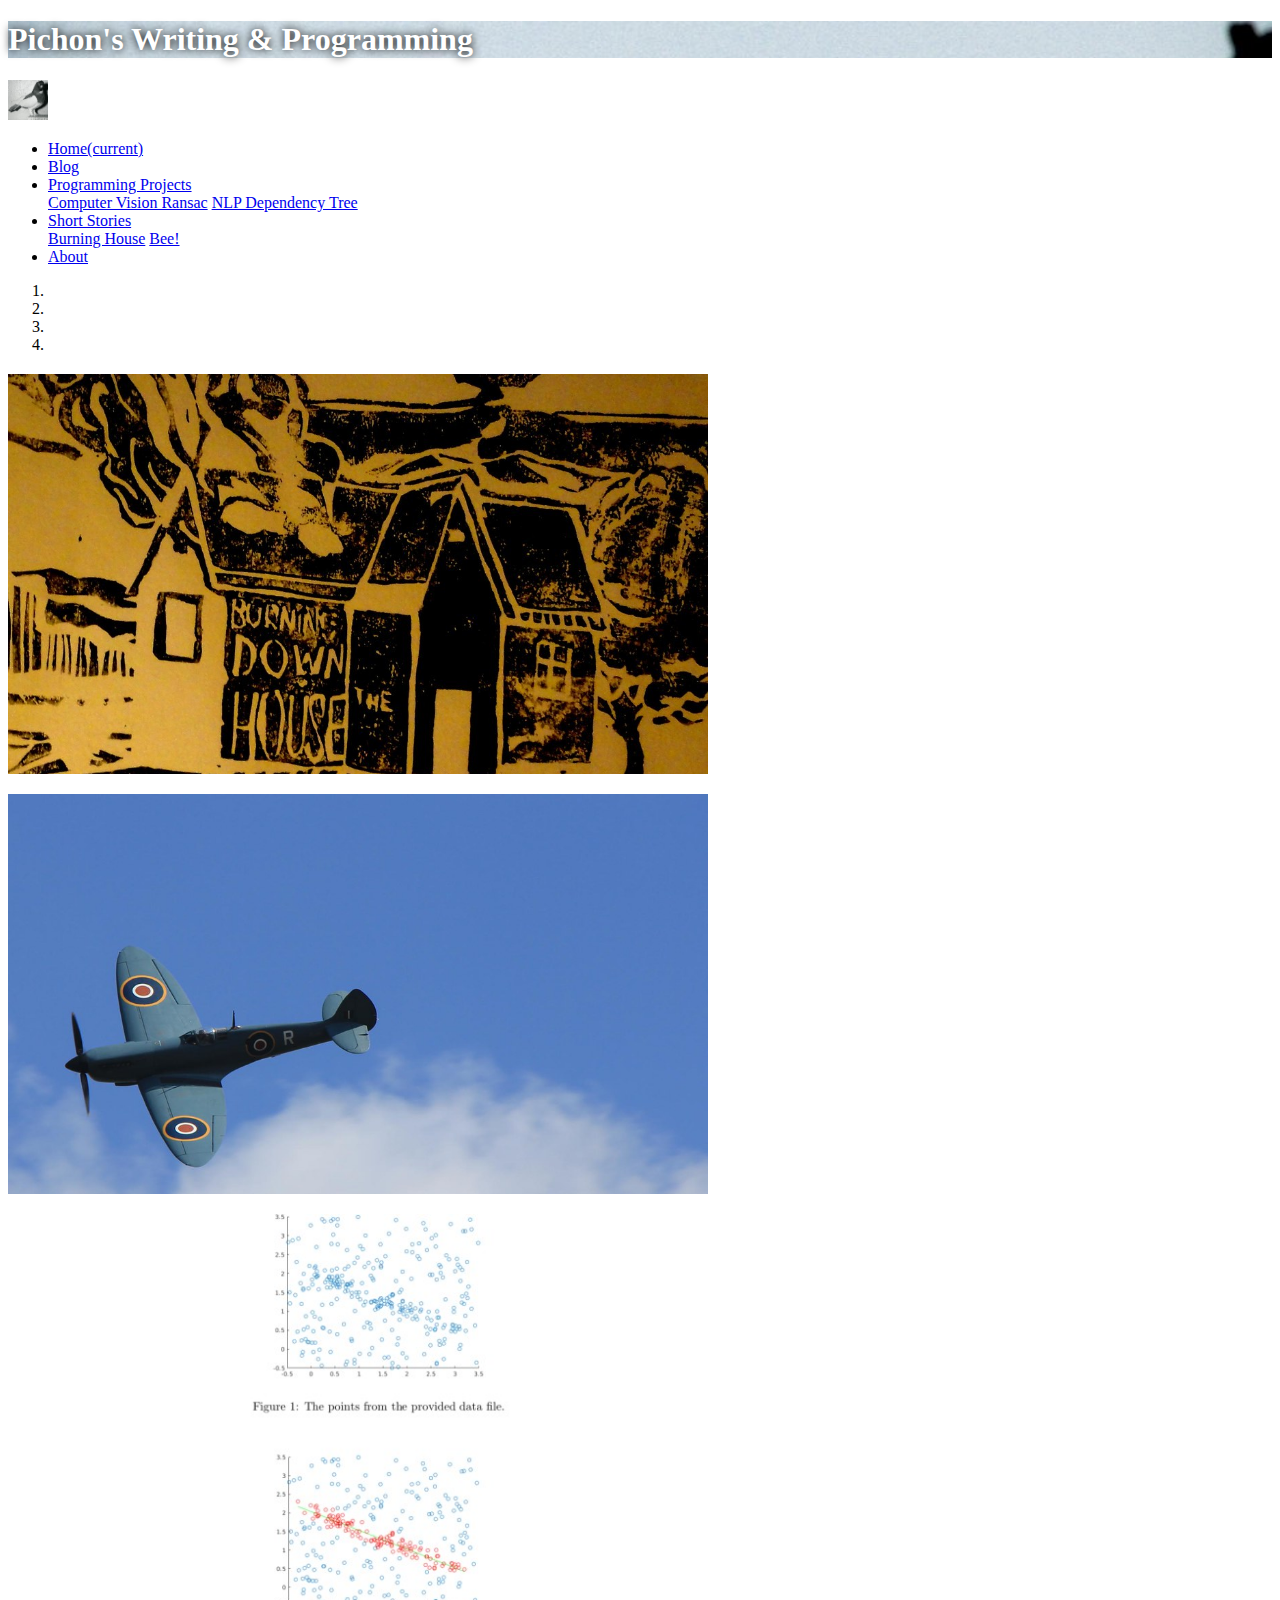
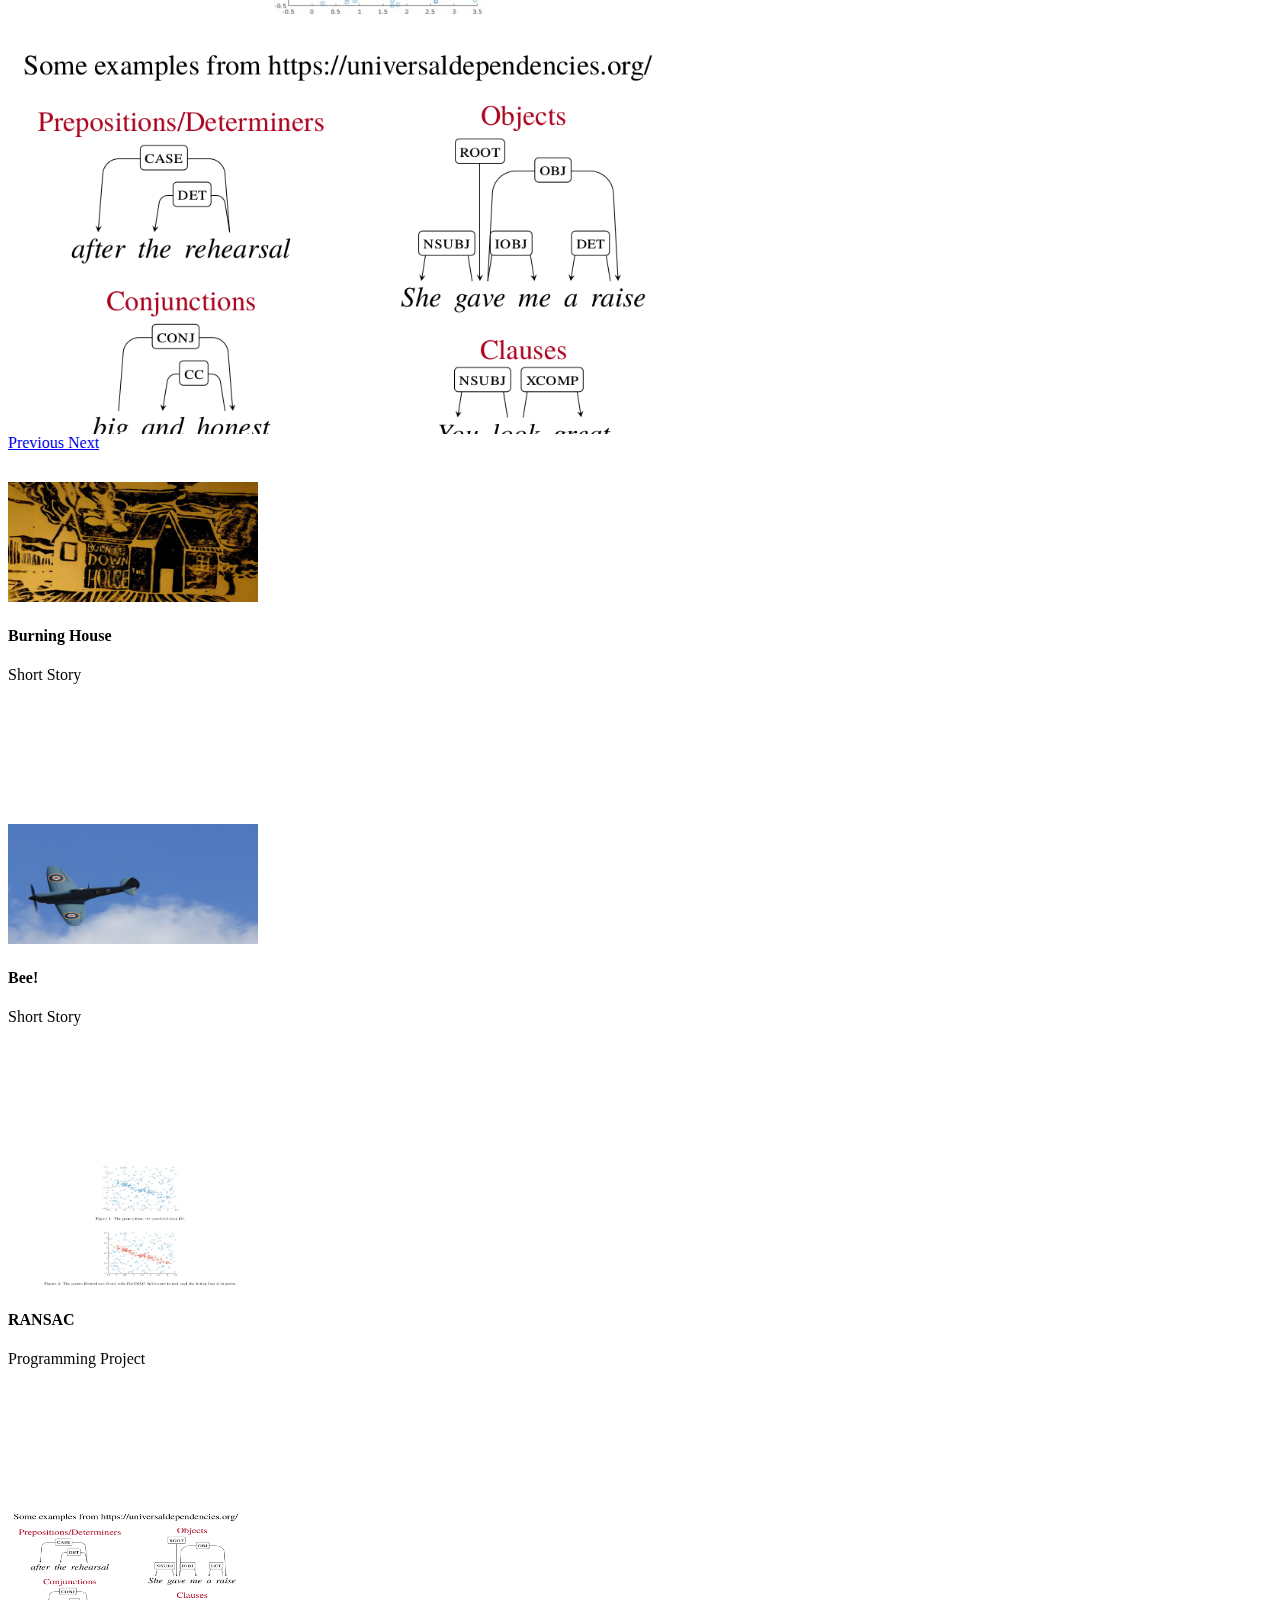
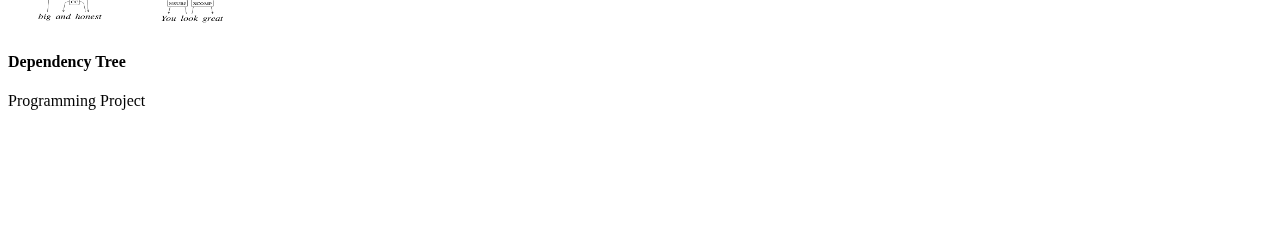
<file: index.html>
<!doctype html>
<html lang="en">
  <head>
    <!-- Required meta tags -->
    <meta charset="utf-8">
    <meta name="viewport" content="width=device-width, initial-scale=1, shrink-to-fit=no">

    <!-- Bootstrap CSS -->
    <link rel="stylesheet" href="https://stackpath.bootstrapcdn.com/bootstrap/4.1.3/css/bootstrap.min.css" integrity="sha384-MCw98/SFnGE8fJT3GXwEOngsV7Zt27NXFoaoApmYm81iuXoPkFOJwJ8ERdknLPMO" crossorigin="anonymous">
    <link rel="stylesheet" href="css/styles.css">
    <link rel="shortcut icon" href="img/pigeon.jpg" type="image/x-icon"/>
    <title>Home</title>
  </head>
  <body>
    <div class="jumbotron">
      <h1 class="display-4">Pichon's Writing & Programming</h1>
    </div>
    <nav class="navbar sticky-top navbar-expand-sm navbar-light bg-light">
      <a class="navbar-brand" href="index.html">
        <img src="img/pigeon.jpg" width="40" height="40" alt="">
      </a>
      <div class="collapse navbar-collapse" id="navbarSupportedContent">
        <ul class="navbar-nav mr-auto">
          <li class="nav-item active">
            <a class="nav-link" href="#">Home<span class="sr-only">(current)</span></a>
          </li>
          <li class="nav-item">
            <a class="nav-link" href="blog.html">Blog</a>
          </li>
          <li class="nav-item dropdown">
            <a class="nav-link dropdown-toggle" href="#" id="navbarDropdown" role="button" data-toggle="dropdown" aria-haspopup="true" aria-expanded="false">
              Programming Projects
            </a>
            <div class="dropdown-menu" aria-labelledby="navbarDropdown">
              <a class="dropdown-item" href="ransac.html">Computer Vision Ransac</a>
              <a class="dropdown-item" href="deptree.html">NLP Dependency Tree</a>
            </div>
          </li>
          <li class="nav-item dropdown">
            <a class="nav-link dropdown-toggle" href="#" role="button" data-toggle="dropdown" aria-haspopup="true" aria-expanded="false">
              Short Stories
            </a>
            <div class="dropdown-menu" aria-labelledby="navbarDropdown">
              <a class="dropdown-item" href="burninghouse.html">Burning House</a>
              <a class="dropdown-item" href="bee.html">Bee!</a>
            </div>
          </li>
          <li class="nav-item">
            <a class="nav-link" href="about.html">About</a>
          </li>
        </ul>
      </div>
    </nav>
    <div class="container">
      <div class="d-flex justify-content-center">
          <div id="carouselExampleIndicators" class="carousel slide" data-ride="carousel" style="margin-bottom: 30px; width: 700px;">
            <ol class="carousel-indicators">
              <li data-target="#carouselExampleIndicators" data-slide-to="0" class="active"></li>
              <li data-target="#carouselExampleIndicators" data-slide-to="1"></li>
              <li data-target="#carouselExampleIndicators" data-slide-to="2"></li>
              <li data-target="#carouselExampleIndicators" data-slide-to="3"></li>
            </ol>
            <div class="carousel-inner">
              <div class="carousel-item active">
                <div class="container">
                  <img class="d-block w-100" src="img/burninghouse.jpg" alt="First slide">
                  <div class="carousel-caption d-none d-md-block">
                    <h5><a href = "burninghouse.html" style="color:white">Burning House</a></h5>
                    <p>An original story about a girl who finds herself at a crossroads with her mother.</p>
                  </div>
                </div>
              </div>
              <div class="carousel-item">
                <div class="container">
                  <img class="d-block w-100" src="img/supermarine.jpg" alt="Second slide">
                  <div class="carousel-caption d-none d-md-block">
                    <h5><a href = "bee.html" style="color:white">Bee!</a></h5>
                    <p>An original story about a RAF fighter pilot</p>
                  </div>
                </div>
              </div>
              <div class="carousel-item">
                <div class="container">
                  <img class="d-block w-100" src="img/ransac.jpg" alt="Third slide">
                  <div class="carousel-caption d-none d-md-block">
                    <h5 class="whiteIm"><a href = "ransac.html" style="color:white">Computer Vision</a></h5>
                    <p class="whiteIm">A project that implements RANSAC to match images.</p>
                  </div>
                </div>
              </div>
              <div class="carousel-item">
                <div class="container">
                  <img class="d-block w-100" src="img/deptree.png" alt="Fourth slide">
                  <div class="carousel-caption d-none d-md-block">
                    <h5 class="whiteIm"><a href = "deptree.html" style="color:white">Dependency Tree</a></h5>
                    <p class="whiteIm">Creating Dependency Trees with Natural Language Processing and Machine Learning</p>
                  </div>
                </div>
              </div>
            </div>
            <a class="carousel-control-prev" href="#carouselExampleIndicators" role="button" data-slide="prev">
              <span class="carousel-control-prev-icon" aria-hidden="true"></span>
              <span class="sr-only">Previous</span>
            </a>
            <a class="carousel-control-next" href="#carouselExampleIndicators" role="button" data-slide="next">
              <span class="carousel-control-next-icon" aria-hidden="true"></span>
              <span class="sr-only">Next</span>
            </a>
          </div>
      </div>
      </div>
      <div class="container">
      <div class="row">
        <div class="col-xs-12 col-sm-6 col-md-4">
                <div class="image-flip" ontouchstart="this.classList.toggle('hover');">
                    <div class="mainflip">
                        <div class="frontside">
                            <div class="card">
                                <div class="card-body text-center">
                                    <p><img class=" img-fluid" src="img/burninghouse.jpg" alt="card image"></p>
                                    <h4 class="card-title">Burning House</h4>
                                    <p>Short Story</p>
                                </div>
                            </div>
                        </div>
                        <div class="backside">
                            <div class="card">
                                <div class="card-body text-center mt-4">
                                    <h4 class="card-title">Burning House</h4>
                                    <p class="card-text">After being awoken by missed calls from her family, Olivia needs to come to terms with her own mother's moratlity.</p>
                                    <a href="burninghouse.html">Read More</a>
                                </div>
                            </div>
                        </div>
                    </div>
                </div>
            </div>
            <div class="col-xs-12 col-sm-6 col-md-4">
                    <div class="image-flip" ontouchstart="this.classList.toggle('hover');">
                        <div class="mainflip">
                            <div class="frontside">
                                <div class="card">
                                    <div class="card-body text-center">
                                        <p><img class=" img-fluid" src="img/supermarine.jpg" alt="card image"></p>
                                        <h4 class="card-title">Bee!</h4>
                                        <p>Short Story</p>
                                    </div>
                                </div>
                            </div>
                            <div class="backside">
                                <div class="card">
                                    <div class="card-body text-center mt-4">
                                        <h4 class="card-title">Bee!</h4>
                                        <p class="card-text">A RAF fighter pilot during World War 2 finds himself over the English Channel alone. When the Luftwaffe decends on him he must fight for his life.</p>
                                        <a href="bee.html">Read More</a>
                                    </div>
                                </div>
                            </div>
                        </div>
                    </div>
                </div>
                <div class="col-xs-12 col-sm-6 col-md-4">
                        <div class="image-flip" ontouchstart="this.classList.toggle('hover');">
                            <div class="mainflip">
                                <div class="frontside">
                                    <div class="card">
                                        <div class="card-body text-center">
                                            <p><img class=" img-fluid" src="img/ransac.jpg" alt="card image"></p>
                                            <h4 class="card-title">RANSAC</h4>
                                            <p>Programming Project</p>
                                        </div>
                                    </div>
                                </div>
                                <div class="backside">
                                    <div class="card">
                                        <div class="card-body text-center mt-4">
                                            <h4 class="card-title">RANSAC</h4>
                                            <p class="card-text">Using homography we can identify objects from an image in a video. With the implementaion of RANSAC we can make it more accurate.</p>
                                            <a href="ransac.html">Read More</a>
                                        </div>
                                    </div>
                                </div>
                            </div>
                        </div>
                    </div>
                    <div class="col-xs-12 col-sm-6 col-md-4">
                            <div class="image-flip" ontouchstart="this.classList.toggle('hover');">
                                <div class="mainflip">
                                    <div class="frontside">
                                        <div class="card">
                                            <div class="card-body text-center">
                                                <p><img class=" img-fluid" src="img/deptree.png" alt="card image"></p>
                                                <h4 class="card-title">Dependency Tree</h4>
                                                <p>Programming Project</p>
                                            </div>
                                        </div>
                                    </div>
                                    <div class="backside">
                                        <div class="card">
                                            <div class="card-body text-center mt-4">
                                                <h4 class="card-title">Dependency Tree</h4>
                                                <p class="card-text">Identifying part of speech tags and sentence dependencys. Done by creating an oracle that is controlled with logistic regression.</p>
                                                <a href="deptree.html">Read More</a>
                                            </div>
                                        </div>
                                    </div>
                                </div>
                            </div>
                        </div>
      </div>
    </div>
    <!-- Optional JavaScript -->
    <!-- jQuery first, then Popper.js, then Bootstrap JS -->
    <script src="https://code.jquery.com/jquery-3.3.1.slim.min.js" integrity="sha384-q8i/X+965DzO0rT7abK41JStQIAqVgRVzpbzo5smXKp4YfRvH+8abtTE1Pi6jizo" crossorigin="anonymous"></script>
    <script src="https://cdnjs.cloudflare.com/ajax/libs/popper.js/1.14.3/umd/popper.min.js" integrity="sha384-ZMP7rVo3mIykV+2+9J3UJ46jBk0WLaUAdn689aCwoqbBJiSnjAK/l8WvCWPIPm49" crossorigin="anonymous"></script>
    <script src="https://stackpath.bootstrapcdn.com/bootstrap/4.1.3/js/bootstrap.min.js" integrity="sha384-ChfqqxuZUCnJSK3+MXmPNIyE6ZbWh2IMqE241rYiqJxyMiZ6OW/JmZQ5stwEULTy" crossorigin="anonymous"></script>
    <script type="text/javascript">
      $('.carousel').carousel({
        interval: 7500
      })
      $(function () {
        $('[data-toggle="popover"]').popover()
      })
    </script>
  </body>
</html>
</file>
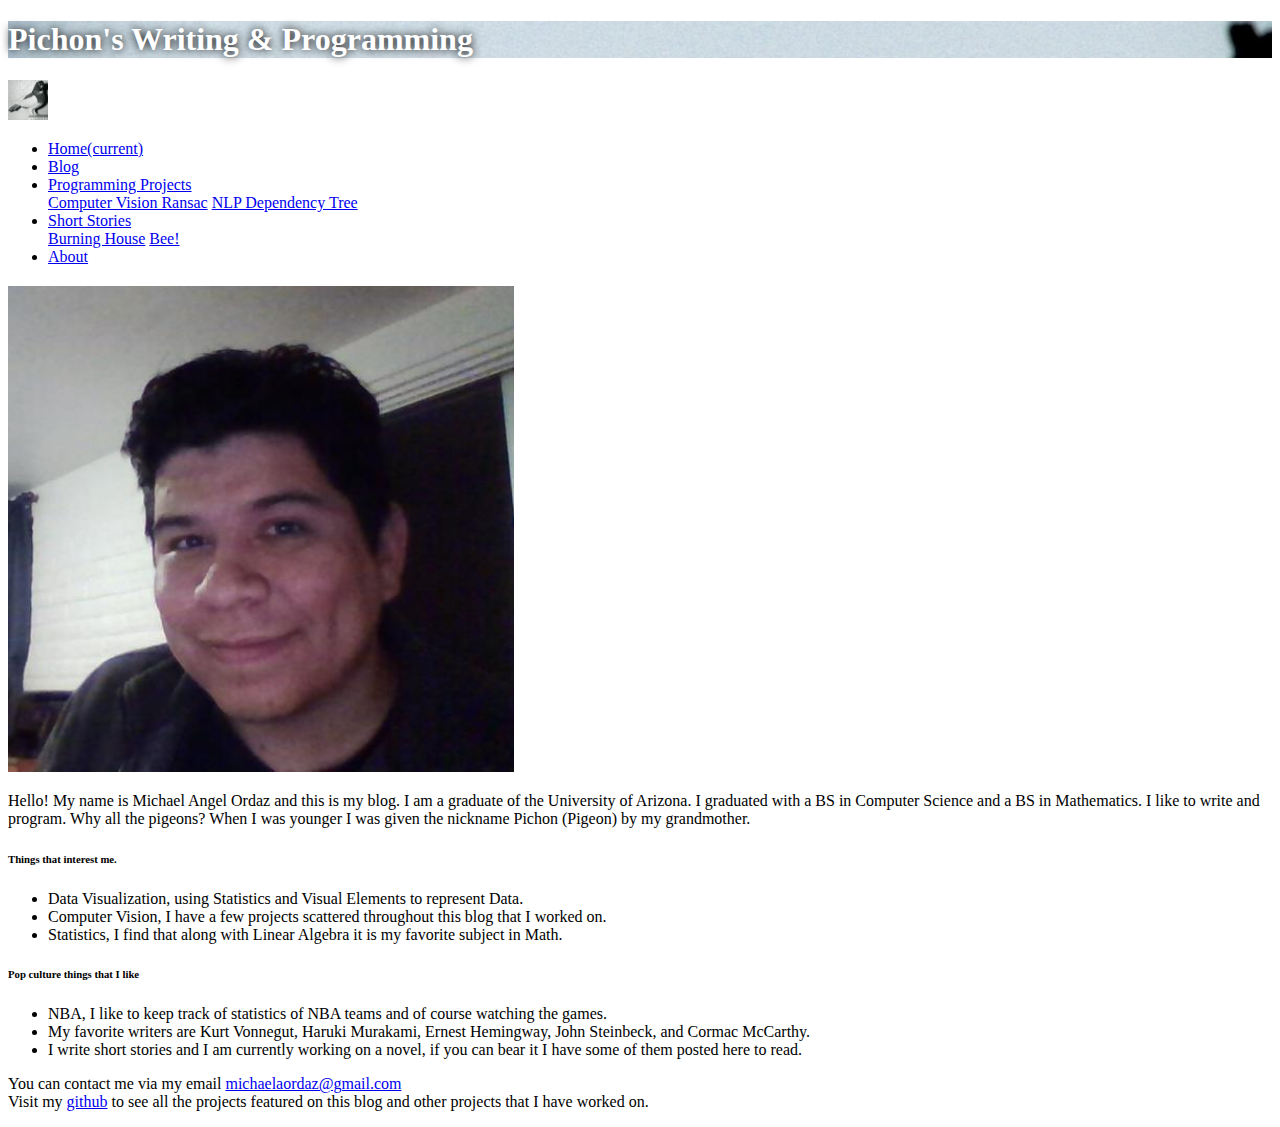
<file: about.html>
<!doctype html>
<html lang="en">
  <head>
    <!-- Required meta tags -->
    <meta charset="utf-8">
    <meta name="viewport" content="width=device-width, initial-scale=1, shrink-to-fit=no">

    <!-- Bootstrap CSS -->
    <link rel="stylesheet" href="https://stackpath.bootstrapcdn.com/bootstrap/4.1.3/css/bootstrap.min.css" integrity="sha384-MCw98/SFnGE8fJT3GXwEOngsV7Zt27NXFoaoApmYm81iuXoPkFOJwJ8ERdknLPMO" crossorigin="anonymous">
    <link rel="stylesheet" href="css/styles.css">
    <link rel="shortcut icon" href="img/pigeon.jpg" type="image/x-icon"/>
    <title>About</title>
  </head>
  <body>
    <div class="jumbotron">
      <h1 class="display-4">Pichon's Writing & Programming</h1>
    </div>
    <nav class="navbar sticky-top navbar-expand-sm navbar-light bg-light">
      <a class="navbar-brand" href="index.html">
        <img src="img/pigeon.jpg" width="40" height="40" alt="">
      </a>
      <div class="collapse navbar-collapse" id="navbarSupportedContent">
        <ul class="navbar-nav mr-auto">
          <li class="nav-item">
            <a class="nav-link" href="index.html">Home<span class="sr-only">(current)</span></a>
          </li>
          <li class="nav-item">
            <a class="nav-link" href="blog.html">Blog</a>
          </li>
          <li class="nav-item dropdown">
            <a class="nav-link dropdown-toggle" href="#" id="navbarDropdown" role="button" data-toggle="dropdown" aria-haspopup="true" aria-expanded="false">
              Programming Projects
            </a>
            <div class="dropdown-menu" aria-labelledby="navbarDropdown">
              <a class="dropdown-item" href="ransac.html">Computer Vision Ransac</a>
              <a class="dropdown-item" href="deptree.html">NLP Dependency Tree</a>
            </div>
          </li>
          <li class="nav-item dropdown">
            <a class="nav-link dropdown-toggle" href="#" id="navbarDropdown" role="button" data-toggle="dropdown" aria-haspopup="true" aria-expanded="false">
              Short Stories
            </a>
            <div class="dropdown-menu" aria-labelledby="navbarDropdown">
              <a class="dropdown-item" href="burninghouse.html">Burning House</a>
              <a class="dropdown-item" href="bee.html">Bee!</a>
            </div>
          </li>
          <li class="nav-item active">
            <a class="nav-link" href="about.html">About</a>
          </li>
        </ul>
      </div>
    </nav>
    <div class="container" style="margin-top: 20px;">
      <div class="row">
        <div class="col-sm">
            <img src="img/author.jpg" alt="cookingoodlookin" class="img-thumbnail" style='width:40%;'>
        </div>
        <div class="col-lg">
          <p>Hello! My name is Michael Angel Ordaz and this is my blog. I am a graduate of the University of Arizona. I graduated with a BS in Computer Science and a BS in Mathematics.
              I like to write and program.
            Why all the pigeons? When I was younger I was given the nickname Pichon (Pigeon) by my grandmother.</p>
              <h6>Things that interest me. </h6>
              <ul>
                <li>Data Visualization, using Statistics and Visual Elements to represent Data.
                <li>Computer Vision, I have a few projects scattered throughout this blog that I worked on.
                <li>Statistics, I find that along with Linear Algebra it is my favorite subject in Math.
              </ul>
              <h6>Pop culture things that I like</h6>
              <ul>
                <li>NBA, I like to keep track of statistics of NBA teams and of course watching the games.
                <li>My favorite writers are Kurt Vonnegut, Haruki Murakami, Ernest Hemingway, John Steinbeck, and Cormac McCarthy.
                <li>I write short stories and I am currently working on a novel, if you can bear it I have some of them posted here to read.
              </ul>
          <p>You can contact me via my email <a href = "mailto: michaelaordaz@gmail.com">michaelaordaz@gmail.com</a>
            <br>Visit my <a href = "http://www.github.com/michaelaordaz">github</a> to see all the projects featured on this blog and other projects that I have worked on.</p>
        </div>
      </div>
    </div>
    <!-- Optional JavaScript -->
    <!-- jQuery first, then Popper.js, then Bootstrap JS -->
    <script src="https://code.jquery.com/jquery-3.3.1.slim.min.js" integrity="sha384-q8i/X+965DzO0rT7abK41JStQIAqVgRVzpbzo5smXKp4YfRvH+8abtTE1Pi6jizo" crossorigin="anonymous"></script>
    <script src="https://cdnjs.cloudflare.com/ajax/libs/popper.js/1.14.3/umd/popper.min.js" integrity="sha384-ZMP7rVo3mIykV+2+9J3UJ46jBk0WLaUAdn689aCwoqbBJiSnjAK/l8WvCWPIPm49" crossorigin="anonymous"></script>
    <script src="https://stackpath.bootstrapcdn.com/bootstrap/4.1.3/js/bootstrap.min.js" integrity="sha384-ChfqqxuZUCnJSK3+MXmPNIyE6ZbWh2IMqE241rYiqJxyMiZ6OW/JmZQ5stwEULTy" crossorigin="anonymous"></script>
    <script type="text/javascript">
      $('.carousel').carousel({
        interval: 10000
      })
      $(function () {
        $('[data-toggle="popover"]').popover()
      })
    </script>
  </body>
</html>
</file>
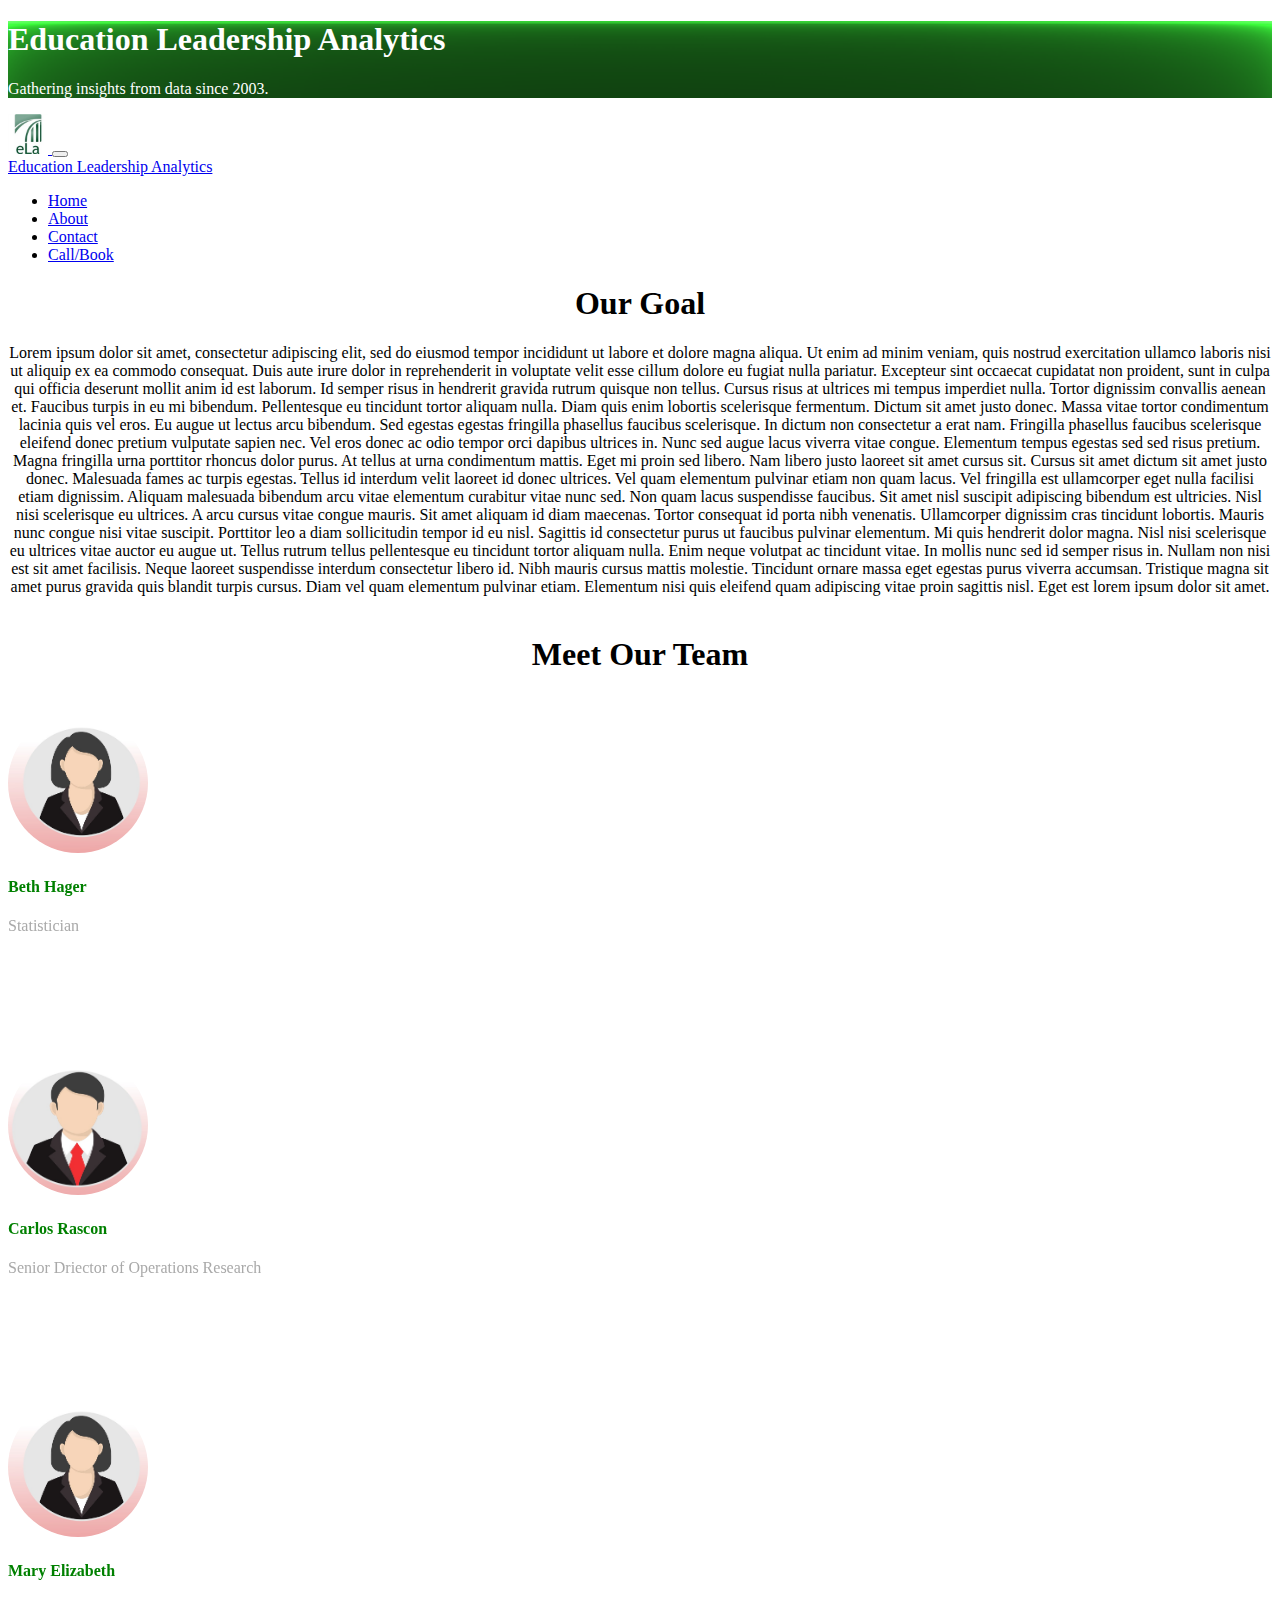
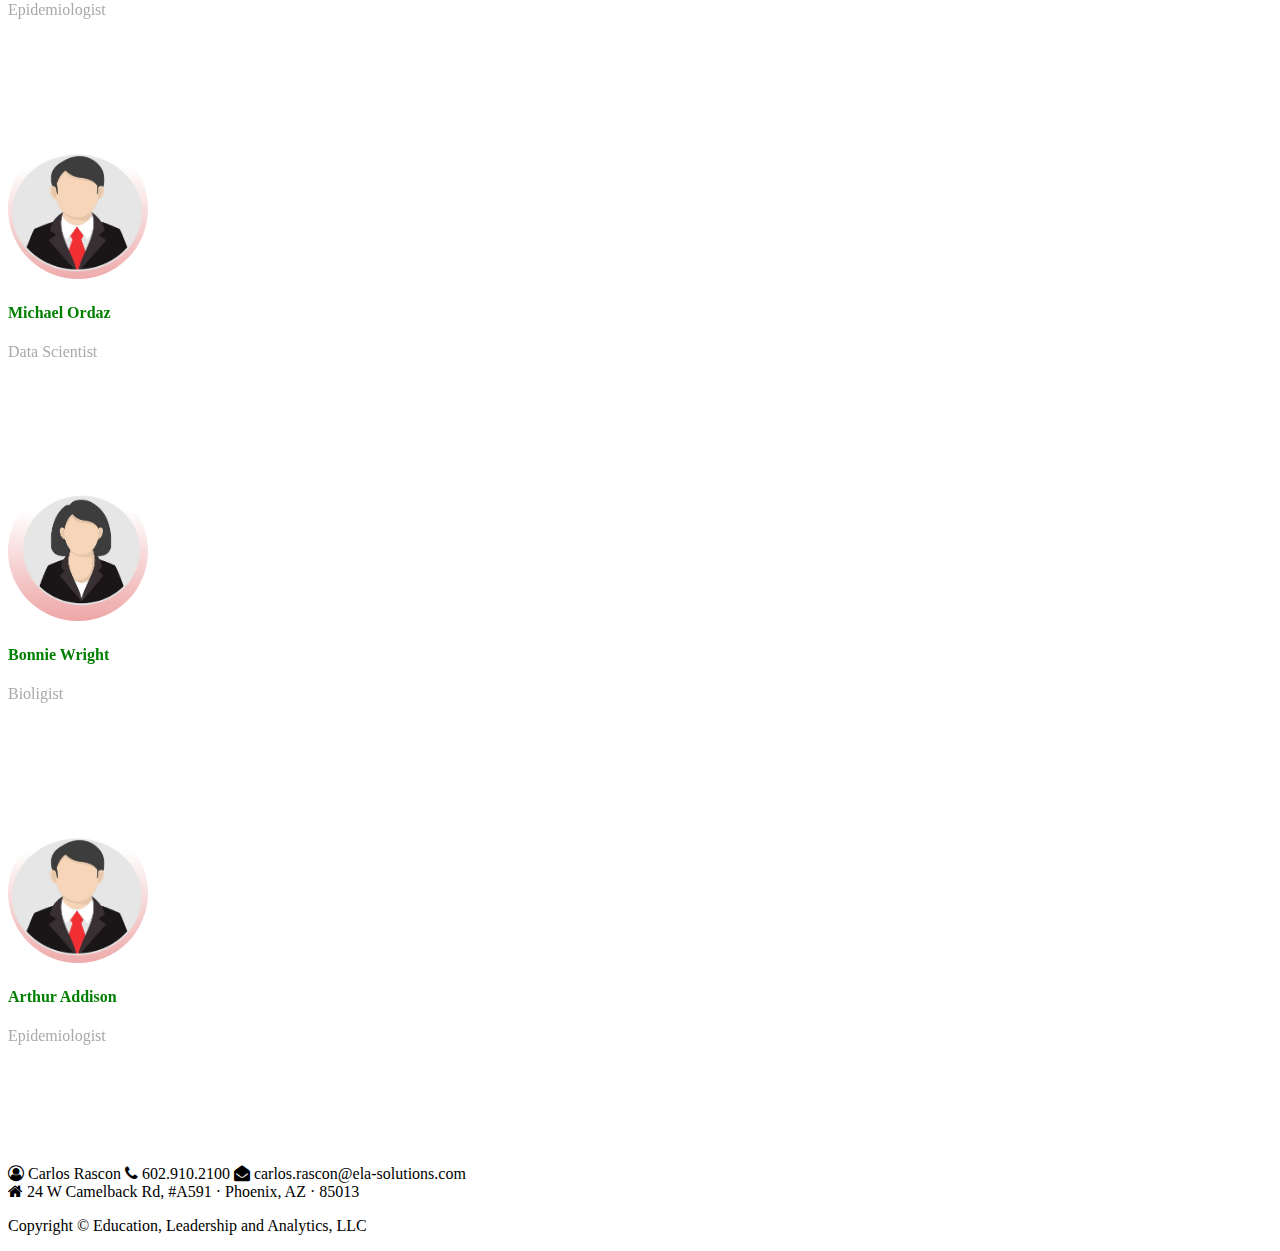
<file: aboutMock.html>
<!doctype html>
<html lang="en">
  <head>
    <!-- Required meta tags -->
    <meta charset="utf-8">
    <meta name="viewport" content="width=device-width, initial-scale=1, shrink-to-fit=no">

    <!-- Bootstrap CSS -->
    <link rel="stylesheet" href="https://stackpath.bootstrapcdn.com/bootstrap/4.1.3/css/bootstrap.min.css" integrity="sha384-MCw98/SFnGE8fJT3GXwEOngsV7Zt27NXFoaoApmYm81iuXoPkFOJwJ8ERdknLPMO" crossorigin="anonymous">
    <link rel="stylesheet" href="css/styles2.css">
    <link rel="shortcut icon" href="img/elaLogoSmall.jpeg" type="image/x-icon"/>
    <title>About</title>
  </head>
  <body>
      <div class="jumbotron jumbotron-fluid">
        <div class="container">
          <h1 class="display-4">Education Leadership Analytics</h1>
          <p class="lead">Gathering insights from data since 2003.</p>
        </div>
      </div>
      <!-- Custom navbar -->
      <nav class="navbar sticky-top navbar-expand-sm navbar-light bg-light">
        <a class="navbar-brand" href="Mockup1.html">
          <img src="img/elaLogoSmall.jpeg" width="40" height="40" alt="">
        </a>
        <button class="navbar-toggler" type="button" data-toggle="collapse" data-target="#navbarNav" aria-controls="navbarNav" aria-expanded="false" aria-label="Toggle navigation">
          <span class="navbar-toggler-icon"></span>
        </button>
        <div class="collapse navbar-collapse" id="navbarNav">
          <a class="navbar-brand" href="Mockup1.html">
            Education Leadership Analytics
          </a>
          <ul class="navbar-nav ml-auto">
            <li class="nav-item">
              <a class="nav-link" href="Mockup1.html">Home</a>
            </li>
            <li class="nav-item">
              <a class="nav-link active" href="#">About<span class="sr-only">(current)</span></a>
            </li>
            <li class="nav-item">
              <a class="nav-link" href="#contact">Contact</a>
            </li>
            <li>
              <a class="nav-link" href="https://outlook.office365.com/owa/calendar/EducationLeadershipandAnalytics@ela-solutions.com/bookings/">
                Call/Book
              </a>
            </li>
          </ul>
        </div>
      </nav>
      <!--End of Custom navbar -->
      <!-- Mission Statement -->
      <div class="container-fluid py-4 text-center bg-light">
        <h1 class="text-success" style="text-align: center;">Our Goal</h1>
        <p style="text-align: center;">Lorem ipsum dolor sit amet, consectetur adipiscing elit, sed do eiusmod tempor incididunt ut labore et dolore magna aliqua. Ut enim ad minim veniam, quis
          nostrud exercitation ullamco laboris nisi ut aliquip ex ea commodo consequat. Duis aute irure dolor in reprehenderit in voluptate velit esse cillum dolore eu fugiat nulla pariatur.
          Excepteur sint occaecat cupidatat non proident, sunt in culpa qui officia deserunt mollit anim id est laborum. Id semper risus in hendrerit gravida rutrum quisque non tellus. Cursus
          risus at ultrices mi tempus imperdiet nulla. Tortor dignissim convallis aenean et. Faucibus turpis in eu mi bibendum. Pellentesque eu tincidunt tortor aliquam nulla. Diam quis enim
          lobortis scelerisque fermentum. Dictum sit amet justo donec. Massa vitae tortor condimentum lacinia quis vel eros. Eu augue ut lectus arcu bibendum. Sed egestas egestas fringilla
          phasellus faucibus scelerisque. In dictum non consectetur a erat nam. Fringilla phasellus faucibus scelerisque eleifend donec pretium vulputate sapien nec. Vel eros donec ac odio
          tempor orci dapibus ultrices in. Nunc sed augue lacus viverra vitae congue. Elementum tempus egestas sed sed risus pretium. Magna fringilla urna porttitor rhoncus dolor purus.

          At tellus at urna condimentum mattis. Eget mi proin sed libero. Nam libero justo laoreet sit amet cursus sit. Cursus sit amet dictum sit amet justo donec. Malesuada fames ac turpis egestas.
          Tellus id interdum velit laoreet id donec ultrices. Vel quam elementum pulvinar etiam non quam lacus. Vel fringilla est ullamcorper eget nulla facilisi etiam dignissim. Aliquam malesuada
          bibendum arcu vitae elementum curabitur vitae nunc sed. Non quam lacus suspendisse faucibus. Sit amet nisl suscipit adipiscing bibendum est ultricies. Nisl nisi scelerisque eu ultrices. A
          arcu cursus vitae congue mauris. Sit amet aliquam id diam maecenas. Tortor consequat id porta nibh venenatis. Ullamcorper dignissim cras tincidunt lobortis.

          Mauris nunc congue nisi vitae suscipit. Porttitor leo a diam sollicitudin tempor id eu nisl. Sagittis id consectetur purus ut faucibus pulvinar elementum. Mi quis hendrerit dolor magna.
          Nisl nisi scelerisque eu ultrices vitae auctor eu augue ut. Tellus rutrum tellus pellentesque eu tincidunt tortor aliquam nulla. Enim neque volutpat ac tincidunt vitae. In mollis nunc
          sed id semper risus in. Nullam non nisi est sit amet facilisis. Neque laoreet suspendisse interdum consectetur libero id. Nibh mauris cursus mattis molestie. Tincidunt ornare massa
          eget egestas purus viverra accumsan. Tristique magna sit amet purus gravida quis blandit turpis cursus. Diam vel quam elementum pulvinar etiam. Elementum nisi quis eleifend quam adipiscing
          vitae proin sagittis nisl. Eget est lorem ipsum dolor sit amet.


        </p>
      </div>
      <h1 class="text-success" style="text-align: center; margin-top: 40px;">Meet Our Team</h1>
      <div class="container" style="margin-top: 40px;">
      <div class="row">
        <div class="col-xs-12 col-sm-6 col-md-4">
                <div class="image-flip" ontouchstart="this.classList.toggle('hover');">
                    <div class="mainflip">
                        <div class="frontside">
                            <div class="card">
                                <div class="card-body text-center">
                                    <p><img class=" img-fluid" src="img/femaleIcon.jpg" alt="card image"></p>
                                    <h4 class="card-title">Beth Hager</h4>
                                    <p style="color: #A9A9A9;">Statistician</p>
                                </div>
                            </div>
                        </div>
                        <div class="backside">
                            <div class="card">
                                <div class="card-body text-center mt-4">
                                  <h4 class="card-title">Beth Hager</h4>
                                  <p style="color: #A9A9A9;">Statistician</p>
                                  <p class="card-text">This would include a brief biography, education, hobby....
                                    "Lorem ipsum dolor sit amet, consectetur adipiscing elit, sed do eiusmod tempor incididunt ut labore et dolore magna aliqua. Ut enim ad </p>
                                  <a href="mailto: abc@example.com">Contact via Email</a>
                                </div>
                            </div>
                        </div>
                    </div>
                </div>
            </div>
            <div class="col-xs-12 col-sm-6 col-md-4">
                    <div class="image-flip" ontouchstart="this.classList.toggle('hover');">
                        <div class="mainflip">
                            <div class="frontside">
                                <div class="card">
                                    <div class="card-body text-center">
                                        <p><img class=" img-fluid" src="img/maleIcon.jpg" alt="card image"></p>
                                        <h4 class="card-title">Carlos Rascon</h4>
                                        <p style="color: #A9A9A9;">Senior Driector of Operations Research</p>
                                    </div>
                                </div>
                            </div>
                            <div class="backside">
                                <div class="card">
                                    <div class="card-body text-center mt-4">
                                        <h4 class="card-title">Carlos Rascon</h4>
                                        <p style="color: #A9A9A9;">Senior Driector of Operations Research</p>
                                        <p class="card-text">This would include a brief biography, education, hobby....
                                          "Lorem ipsum dolor sit amet, consectetur adipiscing elit, sed do eiusmod tempor incididunt ut labore et dolore magna aliqua. Ut enim ad </p>
                                        <a href="mailto: abc@example.com">Contact via Email</a>
                                    </div>
                                </div>
                            </div>
                        </div>
                    </div>
                </div>
                <div class="col-xs-12 col-sm-6 col-md-4">
                        <div class="image-flip" ontouchstart="this.classList.toggle('hover');">
                            <div class="mainflip">
                                <div class="frontside">
                                    <div class="card">
                                        <div class="card-body text-center">
                                            <p><img class=" img-fluid" src="img/femaleIcon.jpg" alt="card image"></p>
                                            <h4  style="color: yellow;" class="card-title">Mary Elizabeth</h4>
                                            <p style="color: #A9A9A9;">Epidemiologist</p>
                                        </div>
                                    </div>
                                </div>
                                <div class="backside">
                                    <div class="card">
                                        <div class="card-body text-center mt-4">
                                            <h4 class="card-title">Mary Elizabeth</h4>
                                            <p style="color: #A9A9A9;">Epidemiologist</p>
                                            <p class="card-text">This would include a brief biography, education, hobby....
                                              "Lorem ipsum dolor sit amet, consectetur adipiscing elit, sed do eiusmod tempor incididunt ut labore et dolore magna aliqua. Ut enim ad </p>
                                            <a href="mailto: abc@example.com">Contact via Email</a>
                                        </div>
                                    </div>
                                </div>
                            </div>
                        </div>
                    </div>
      </div>
      <div class="row">
        <div class="col-xs-12 col-sm-6 col-md-4">
                <div class="image-flip" ontouchstart="this.classList.toggle('hover');">
                    <div class="mainflip">
                        <div class="frontside">
                            <div class="card">
                                <div class="card-body text-center">
                                    <p><img class=" img-fluid" src="img/maleIcon.jpg" alt="card image"></p>
                                    <h4 class="card-title">Michael Ordaz</h4>
                                    <p style="color: #A9A9A9;">Data Scientist</p>
                                </div>
                            </div>
                        </div>
                        <div class="backside">
                            <div class="card">
                                <div class="card-body text-center mt-4">
                                  <h4 class="card-title">Michael Ordaz</h4>
                                  <p style="color: #A9A9A9;">Data Scientist</p>
                                  <p class="card-text">This would include a brief biography, education, hobby....
                                    "Lorem ipsum dolor sit amet, consectetur adipiscing elit, sed do eiusmod tempor incididunt ut labore et dolore magna aliqua. Ut enim ad </p>
                                  <a href="mailto: abc@example.com">Contact via Email</a>
                                </div>
                            </div>
                        </div>
                    </div>
                </div>
            </div>
            <div class="col-xs-12 col-sm-6 col-md-4">
                    <div class="image-flip" ontouchstart="this.classList.toggle('hover');">
                        <div class="mainflip">
                            <div class="frontside">
                                <div class="card">
                                    <div class="card-body text-center">
                                        <p><img class=" img-fluid" src="img/femaleIcon.jpg" alt="card image"></p>
                                        <h4 class="card-title">Bonnie Wright</h4>
                                        <p style="color: #A9A9A9;">Bioligist</p>
                                    </div>
                                </div>
                            </div>
                            <div class="backside">
                                <div class="card">
                                    <div class="card-body text-center mt-4">
                                        <h4 class="card-title">Bonnie Wright</h4>
                                        <p style="color: #A9A9A9;">Bioligist</p>
                                        <p class="card-text">This would include a brief biography, education, hobby....
                                          "Lorem ipsum dolor sit amet, consectetur adipiscing elit, sed do eiusmod tempor incididunt ut labore et dolore magna aliqua. Ut enim ad </p>
                                        <a href="mailto: abc@example.com">Contact via Email</a>
                                    </div>
                                </div>
                            </div>
                        </div>
                    </div>
                </div>
                <div class="col-xs-12 col-sm-6 col-md-4">
                        <div class="image-flip" ontouchstart="this.classList.toggle('hover');">
                            <div class="mainflip">
                                <div class="frontside">
                                    <div class="card">
                                        <div class="card-body text-center">
                                            <p><img class=" img-fluid" src="img/maleIcon.jpg" alt="card image"></p>
                                            <h4  style="color: yellow;" class="card-title">Arthur Addison</h4>
                                            <p style="color: #A9A9A9;">Epidemiologist</p>
                                        </div>
                                    </div>
                                </div>
                                <div class="backside">
                                    <div class="card">
                                        <div class="card-body text-center mt-4">
                                            <h4 class="card-title">Arthur Addison</h4>
                                            <p style="color: #A9A9A9;">Epidemiologist</p>
                                            <p class="card-text">This would include a brief biography, education, hobby....
                                              "Lorem ipsum dolor sit amet, consectetur adipiscing elit, sed do eiusmod tempor incididunt ut labore et dolore magna aliqua. Ut enim ad </p>
                                            <a href="mailto: abc@example.com">Contact via Email</a>
                                        </div>
                                    </div>
                                </div>
                            </div>
                        </div>
                    </div>
      </div>
    </div>

    <footer style="margin-top: 10px;" class="py-5">
      <div id= "contact" class="container">
        <p class="m-0 text-center text-gray">
          <i class="fa fa-user-circle-o" aria-hidden="true"></i> Carlos Rascon
          <i class="fa fa-phone" aria-hidden="true"></i> 602.910.2100
          <i class="fa fa-envelope-open" aria-hidden="true"></i> carlos.rascon@ela-solutions.com
          <br>
          <i class="fa fa-home" aria-hidden="true"></i> 24 W Camelback Rd, #A591 · Phoenix, AZ · 85013
        </p>
        <p class="m-0 text-center text-gray">
          Copyright &copy; Education, Leadership and Analytics, LLC
        </p>
      </div>
    </footer>

    <!-- Optional JavaScript -->
    <!-- jQuery first, then Popper.js, then Bootstrap JS -->
    <script src="https://code.jquery.com/jquery-3.3.1.slim.min.js" integrity="sha384-q8i/X+965DzO0rT7abK41JStQIAqVgRVzpbzo5smXKp4YfRvH+8abtTE1Pi6jizo" crossorigin="anonymous"></script>
    <script src="https://cdnjs.cloudflare.com/ajax/libs/popper.js/1.14.3/umd/popper.min.js" integrity="sha384-ZMP7rVo3mIykV+2+9J3UJ46jBk0WLaUAdn689aCwoqbBJiSnjAK/l8WvCWPIPm49" crossorigin="anonymous"></script>
    <script src="https://stackpath.bootstrapcdn.com/bootstrap/4.1.3/js/bootstrap.min.js" integrity="sha384-ChfqqxuZUCnJSK3+MXmPNIyE6ZbWh2IMqE241rYiqJxyMiZ6OW/JmZQ5stwEULTy" crossorigin="anonymous"></script>
    <script type="text/javascript">
      $('.carousel').carousel({
        interval: 7500
      })
      $(function () {
        $('[data-toggle="popover"]').popover()
      })
    </script>
  </body>
</html>
</file>
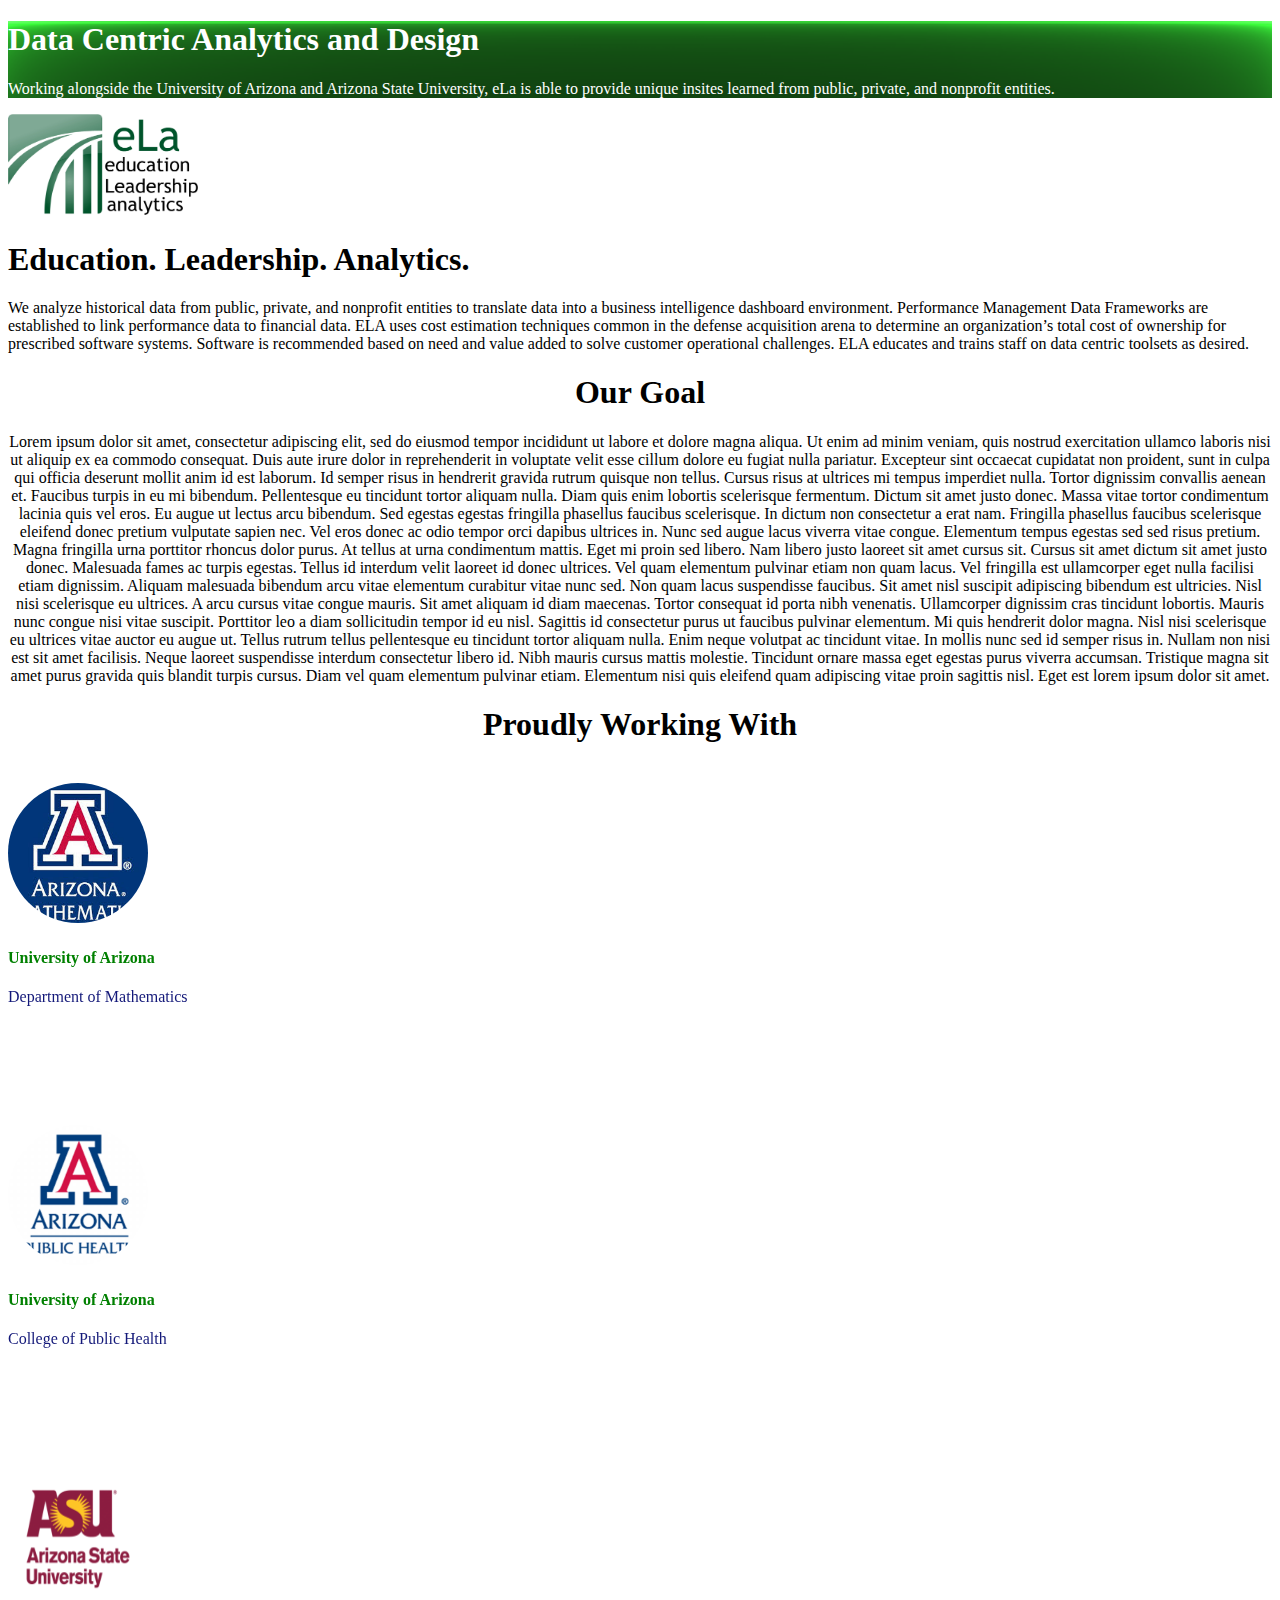
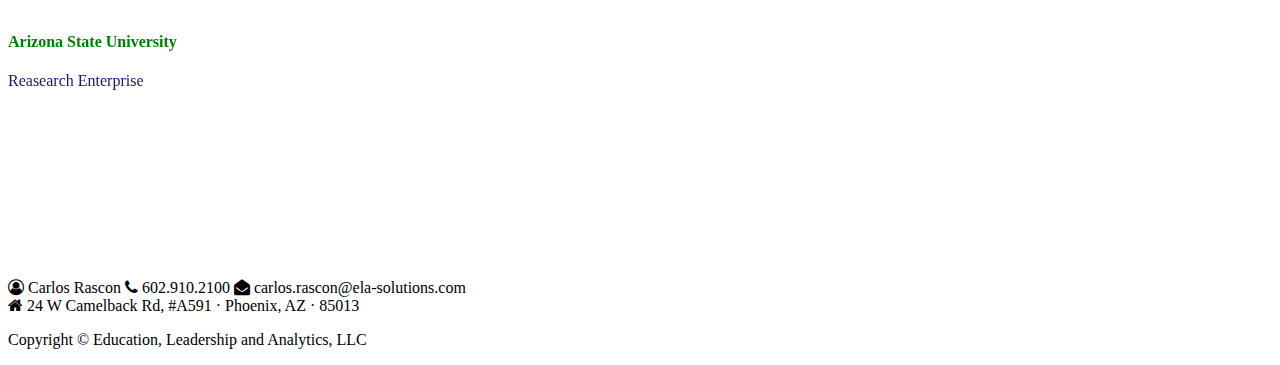
<file: aboutTest.html>
<!doctype html>
<html lang="en">
  <head>
    <!-- Required meta tags -->
    <meta charset="utf-8">
    <meta name="viewport" content="width=device-width, initial-scale=1, shrink-to-fit=no">

    <!-- Bootstrap CSS -->
    <link rel="stylesheet" href="https://stackpath.bootstrapcdn.com/bootstrap/4.1.3/css/bootstrap.min.css" integrity="sha384-MCw98/SFnGE8fJT3GXwEOngsV7Zt27NXFoaoApmYm81iuXoPkFOJwJ8ERdknLPMO" crossorigin="anonymous">
    <link rel="stylesheet" href="css/styles2.css">
    <link rel="shortcut icon" href="img/elaLogoSmall.jpeg" type="image/x-icon"/>
    <title>Home</title>
  </head>
  <body>
      <div class="jumbotron jumbotron-fluid">
        <div class="container">
          <h1 class="display-4">Data Centric Analytics and Design</h1>
          <p class="lead">Working alongside the University of Arizona and Arizona State University, eLa is able to provide unique insites learned from public, private, and nonprofit entities.</p>
        </div>
      </div>
      <!-- Mission Statement -->
      <div class="container-fluid py-4 text-center">
        <img src="img/eLaLogo_Main_HiRes_1000.jpg" class="rounded float-left" alt="Responsive image" style="margin-right: 40px;">
        <h1 class="text-success" style="padding-right: 300px;">Education. Leadership. Analytics.</h1>
        <p style="text-align: left;">We analyze historical data from public, private, and nonprofit entities to translate data into a business intelligence dashboard environment.
           Performance Management Data Frameworks are established to link performance data to financial data. ELA uses cost estimation techniques common
           in the defense acquisition arena to determine an organization’s total cost of ownership for prescribed software systems. Software is recommended
           based on need and value added to solve customer operational challenges. ELA educates and trains staff on data centric toolsets as desired.
        </p>
      </div>
      <div class="container-fluid py-4 text-center bg-light">
        <h1 class="text-success" style="text-align: center;">Our Goal</h1>
        <p style="text-align: center;">Lorem ipsum dolor sit amet, consectetur adipiscing elit, sed do eiusmod tempor incididunt ut labore et dolore magna aliqua. Ut enim ad minim veniam, quis
          nostrud exercitation ullamco laboris nisi ut aliquip ex ea commodo consequat. Duis aute irure dolor in reprehenderit in voluptate velit esse cillum dolore eu fugiat nulla pariatur.
          Excepteur sint occaecat cupidatat non proident, sunt in culpa qui officia deserunt mollit anim id est laborum. Id semper risus in hendrerit gravida rutrum quisque non tellus. Cursus
          risus at ultrices mi tempus imperdiet nulla. Tortor dignissim convallis aenean et. Faucibus turpis in eu mi bibendum. Pellentesque eu tincidunt tortor aliquam nulla. Diam quis enim
          lobortis scelerisque fermentum. Dictum sit amet justo donec. Massa vitae tortor condimentum lacinia quis vel eros. Eu augue ut lectus arcu bibendum. Sed egestas egestas fringilla
          phasellus faucibus scelerisque. In dictum non consectetur a erat nam. Fringilla phasellus faucibus scelerisque eleifend donec pretium vulputate sapien nec. Vel eros donec ac odio
          tempor orci dapibus ultrices in. Nunc sed augue lacus viverra vitae congue. Elementum tempus egestas sed sed risus pretium. Magna fringilla urna porttitor rhoncus dolor purus.

          At tellus at urna condimentum mattis. Eget mi proin sed libero. Nam libero justo laoreet sit amet cursus sit. Cursus sit amet dictum sit amet justo donec. Malesuada fames ac turpis egestas.
          Tellus id interdum velit laoreet id donec ultrices. Vel quam elementum pulvinar etiam non quam lacus. Vel fringilla est ullamcorper eget nulla facilisi etiam dignissim. Aliquam malesuada
          bibendum arcu vitae elementum curabitur vitae nunc sed. Non quam lacus suspendisse faucibus. Sit amet nisl suscipit adipiscing bibendum est ultricies. Nisl nisi scelerisque eu ultrices. A
          arcu cursus vitae congue mauris. Sit amet aliquam id diam maecenas. Tortor consequat id porta nibh venenatis. Ullamcorper dignissim cras tincidunt lobortis.

          Mauris nunc congue nisi vitae suscipit. Porttitor leo a diam sollicitudin tempor id eu nisl. Sagittis id consectetur purus ut faucibus pulvinar elementum. Mi quis hendrerit dolor magna.
          Nisl nisi scelerisque eu ultrices vitae auctor eu augue ut. Tellus rutrum tellus pellentesque eu tincidunt tortor aliquam nulla. Enim neque volutpat ac tincidunt vitae. In mollis nunc
          sed id semper risus in. Nullam non nisi est sit amet facilisis. Neque laoreet suspendisse interdum consectetur libero id. Nibh mauris cursus mattis molestie. Tincidunt ornare massa
          eget egestas purus viverra accumsan. Tristique magna sit amet purus gravida quis blandit turpis cursus. Diam vel quam elementum pulvinar etiam. Elementum nisi quis eleifend quam adipiscing
          vitae proin sagittis nisl. Eget est lorem ipsum dolor sit amet.


        </p>
      </div>
      <h1 class="text-success" style="text-align: center;">Proudly Working With</h1>
      <div class="container" style="margin-top: 40px;">
      <div class="row">
        <div class="col-xs-12 col-sm-6 col-md-4">
                <div class="image-flip" ontouchstart="this.classList.toggle('hover');">
                    <div class="mainflip">
                        <div class="frontside">
                            <div class="card">
                                <div class="card-body text-center">
                                    <p><img class=" img-fluid" src="img/UAMathLogo.jpeg" alt="card image"></p>
                                    <h4 class="card-title">University of Arizona</h4>
                                    <p style="color: #131879;">Department of Mathematics</p>
                                </div>
                            </div>
                        </div>
                        <div class="backside">
                            <div class="card">
                                <div class="card-body text-center mt-4">
                                    <h4 class="card-title">University of Arizona</h4>
                                    <p style="color: #131879;">Department of Mathematics</p>
                                    <p class="card-text">to communicate the beauty, utility, and excitement of mathematics and to be at the frontiers of new discoveries;
                                                          to prime the pipeline pump and prepare a broad and ethnically diverse spectrum of entering students, </p>
                                    <a href="https://www.math.arizona.edu/">Visit</a>
                                </div>
                            </div>
                        </div>
                    </div>
                </div>
            </div>
            <div class="col-xs-12 col-sm-6 col-md-4">
                    <div class="image-flip" ontouchstart="this.classList.toggle('hover');">
                        <div class="mainflip">
                            <div class="frontside">
                                <div class="card">
                                    <div class="card-body text-center">
                                        <p><img class=" img-fluid" src="img/UAPH.png" alt="card image"></p>
                                        <h4 class="card-title">University of Arizona</h4>
                                        <p style="color: #131879;">College of Public Health</p>
                                    </div>
                                </div>
                            </div>
                            <div class="backside">
                                <div class="card">
                                    <div class="card-body text-center mt-4">
                                        <h4 class="card-title">University of Arizona</h4>
                                        <p style="color: #131879;">College of Public Health</p>
                                        <p class="card-text">The health sciences campuses have a center that oversees interprofessional education to enhance learning for future
                                          pharmacists, doctors, nurses, physical therapists, social workers and others. Further, our faculty excels at creating and participating in collaborative research programs that bring together
                                          scientists from across campus and from other institutions.</p>
                                        <a href="https://www.pharmacy.arizona.edu/">Visit</a>
                                    </div>
                                </div>
                            </div>
                        </div>
                    </div>
                </div>
                <div class="col-xs-12 col-sm-6 col-md-4">
                        <div class="image-flip" ontouchstart="this.classList.toggle('hover');">
                            <div class="mainflip">
                                <div class="frontside">
                                    <div class="card">
                                        <div class="card-body text-center">
                                            <p><img class=" img-fluid" src="img/asuLogo.png" alt="card image"></p>
                                            <h4  style="color: yellow;" class="card-title">Arizona State University</h4>
                                            <p style="color: #131879;">Reasearch Enterprise</p>
                                        </div>
                                    </div>
                                </div>
                                <div class="backside">
                                    <div class="card">
                                        <div class="card-body text-center mt-4">
                                            <h4 class="card-title">Arizona State University</h4>
                                            <p style="color: #131879;">Research Enterprise</p>
                                            <p class="card-text">As ASU's applied research and development arm, ASURE specializes in delivering programs, processes and strategies
                                              to rapidly drive ASU innovation into fully executed solutions.</p>
                                            <a href="https://asure.asu.edu/">Visit</a>
                                        </div>
                                    </div>
                                </div>
                            </div>
                        </div>
                    </div>
      </div>
    </div>

    <footer style="margin-top: 100px;" class="py-5">
      <div id= "contact" class="container">
        <p class="m-0 text-center text-gray">
          <i class="fa fa-user-circle-o" aria-hidden="true"></i> Carlos Rascon
          <i class="fa fa-phone" aria-hidden="true"></i> 602.910.2100
          <i class="fa fa-envelope-open" aria-hidden="true"></i> carlos.rascon@ela-solutions.com
          <br>
          <i class="fa fa-home" aria-hidden="true"></i> 24 W Camelback Rd, #A591 · Phoenix, AZ · 85013
        </p>
        <p class="m-0 text-center text-gray">
          Copyright &copy; Education, Leadership and Analytics, LLC
        </p>
      </div>
    </footer>

    <!-- Optional JavaScript -->
    <!-- jQuery first, then Popper.js, then Bootstrap JS -->
    <script src="https://code.jquery.com/jquery-3.3.1.slim.min.js" integrity="sha384-q8i/X+965DzO0rT7abK41JStQIAqVgRVzpbzo5smXKp4YfRvH+8abtTE1Pi6jizo" crossorigin="anonymous"></script>
    <script src="https://cdnjs.cloudflare.com/ajax/libs/popper.js/1.14.3/umd/popper.min.js" integrity="sha384-ZMP7rVo3mIykV+2+9J3UJ46jBk0WLaUAdn689aCwoqbBJiSnjAK/l8WvCWPIPm49" crossorigin="anonymous"></script>
    <script src="https://stackpath.bootstrapcdn.com/bootstrap/4.1.3/js/bootstrap.min.js" integrity="sha384-ChfqqxuZUCnJSK3+MXmPNIyE6ZbWh2IMqE241rYiqJxyMiZ6OW/JmZQ5stwEULTy" crossorigin="anonymous"></script>
    <script type="text/javascript">
      $('.carousel').carousel({
        interval: 7500
      })
      $(function () {
        $('[data-toggle="popover"]').popover()
      })
    </script>
  </body>
</html>
</file>
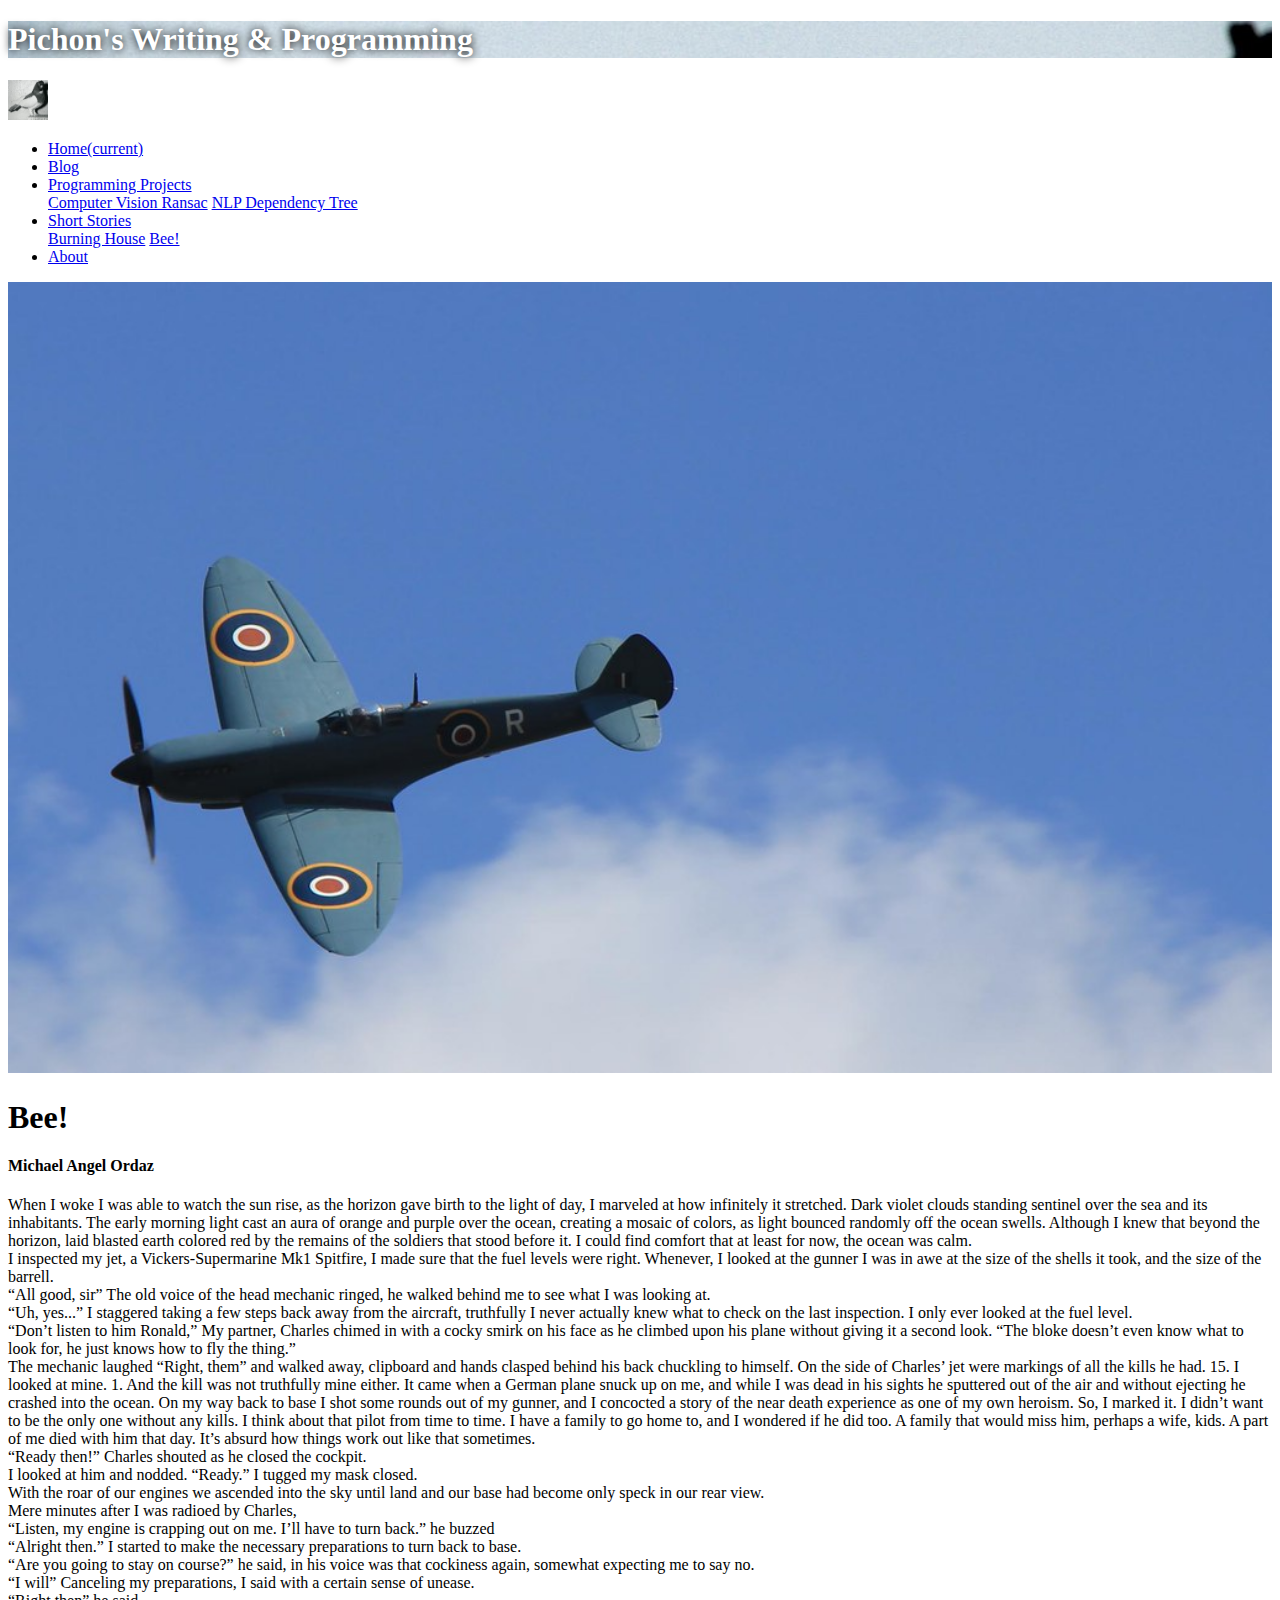
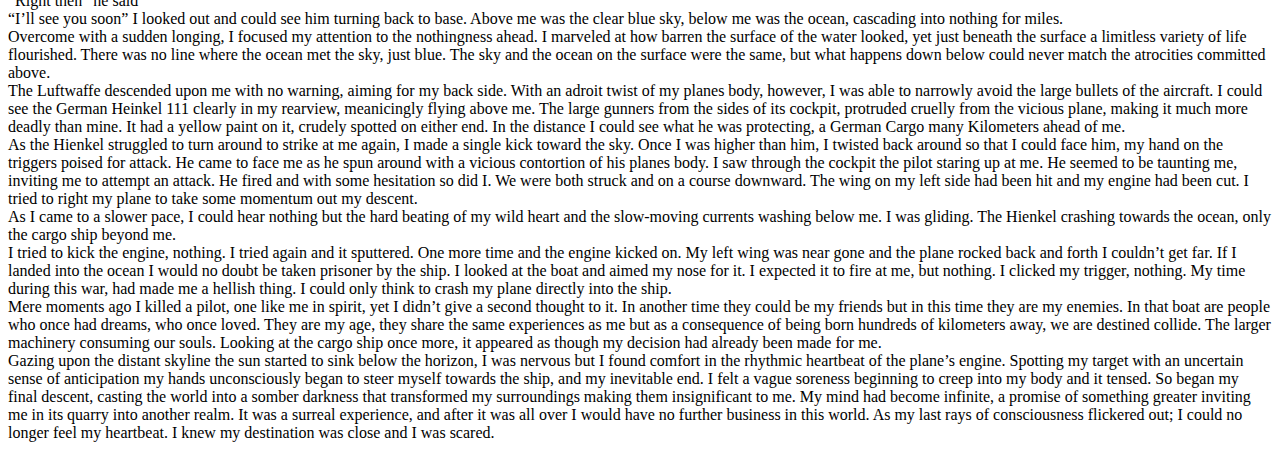
<file: bee.html>
<!doctype html>
<html lang="en">
  <head>
    <!-- Required meta tags -->
    <meta charset="utf-8">
    <meta name="viewport" content="width=device-width, initial-scale=1, shrink-to-fit=no">

    <!-- Bootstrap CSS -->
    <link rel="stylesheet" href="https://stackpath.bootstrapcdn.com/bootstrap/4.1.3/css/bootstrap.min.css" integrity="sha384-MCw98/SFnGE8fJT3GXwEOngsV7Zt27NXFoaoApmYm81iuXoPkFOJwJ8ERdknLPMO" crossorigin="anonymous">
    <link rel="stylesheet" href="css/styles.css">
    <link rel="shortcut icon" href="img/pigeon.jpg" type="image/x-icon"/>
    <title>Bee</title>
  </head>
  <body>
    <div class="jumbotron">
      <h1 class="display-4">Pichon's Writing & Programming</h1>
    </div>
    <nav class="navbar sticky-top navbar-expand-sm navbar-light bg-light">
      <a class="navbar-brand" href="index.html">
        <img src="img/pigeon.jpg" width="40" height="40" alt="">
      </a>
      <div class="collapse navbar-collapse" id="navbarSupportedContent">
        <ul class="navbar-nav mr-auto">
          <li class="nav-item">
            <a class="nav-link" href="index.html">Home<span class="sr-only">(current)</span></a>
          </li>
          <li class="nav-item">
            <a class="nav-link" href="blog.html">Blog</a>
          </li>
          <li class="nav-item dropdown">
            <a class="nav-link dropdown-toggle" href="#" id="navbarDropdown" role="button" data-toggle="dropdown" aria-haspopup="true" aria-expanded="false">
              Programming Projects
            </a>
            <div class="dropdown-menu" aria-labelledby="navbarDropdown">
              <a class="dropdown-item" href="ransac.html">Computer Vision Ransac</a>
              <a class="dropdown-item" href="deptree.html">NLP Dependency Tree</a>
            </div>
          </li>
          <li class="nav-item dropdown">
            <a class="nav-link dropdown-toggle" href="#" id="navbarDropdown" role="button" data-toggle="dropdown" aria-haspopup="true" aria-expanded="false">
              Short Stories
            </a>
            <div class="dropdown-menu" aria-labelledby="navbarDropdown">
              <a class="dropdown-item" href="burninghouse.html">Burning House</a>
              <a class="dropdown-item active" href="bee.html">Bee!</a>
            </div>
          </li>
          <li class="nav-item">
            <a class="nav-link" href="about.html">About</a>
          </li>
        </ul>
      </div>
    </nav>
    <div class="container">
      <div class="d-flex justify-content-center">
        <img src="img/supermarine.jpg" alt="Bee" class="img-responsive" style='width:100%;'>
        <div class="carousel-caption">
          <h1>Bee!</h1>
          <h4>Michael Angel Ordaz</h4>
        </div>
      </div>
      <p>When I woke I was able to watch the sun rise, as the horizon gave birth to the light of day, I
          marveled at how infinitely it stretched. Dark violet clouds standing sentinel over the sea and its
          inhabitants. The early morning light cast an aura of orange and purple over the ocean, creating a
          mosaic of colors, as light bounced randomly off the ocean swells. Although I knew that beyond
          the horizon, laid blasted earth colored red by the remains of the soldiers that stood before it. I
          could find comfort that at least for now, the ocean was calm.
          <br>I inspected my jet, a Vickers-Supermarine Mk1 Spitfire, I made sure that the fuel levels
          were right. Whenever, I looked at the gunner I was in awe at the size of the shells it took, and the
          size of the barrell.
          <br>“All good, sir” The old voice of the head mechanic ringed, he walked behind me to see what I
          was looking at.
          <br>“Uh, yes...” I staggered taking a few steps back away from the aircraft, truthfully I never
          actually knew what to check on the last inspection. I only ever looked at the fuel level.
          <br>“Don’t listen to him Ronald,” My partner, Charles chimed in with a cocky smirk on his face as
          he climbed upon his plane without giving it a second look. “The bloke doesn’t even know what
          to look for, he just knows how to fly the thing.”
          <br>The mechanic laughed “Right, them” and walked away, clipboard and hands clasped behind his
          back chuckling to himself.
          On the side of Charles’ jet were markings of all the kills he had. 15. I looked at mine. 1. And the
          kill was not truthfully mine either. It came when a German plane snuck up on me, and while I
          was dead in his sights he sputtered out of the air and without ejecting he crashed into the ocean.
          On my way back to base I shot some rounds out of my gunner, and I concocted a story of the
          near death experience as one of my own heroism. So, I marked it. I didn’t want to be the only
          one without any kills. I think about that pilot from time to time. I have a family to go home to,
          and I wondered if he did too. A family that would miss him, perhaps a wife, kids. A part of me
          died with him that day. It’s absurd how things work out like that sometimes.
          <br>“Ready then!” Charles shouted as he closed the cockpit.
          <br>I looked at him and nodded. “Ready.” I tugged my mask closed.
          <br>With the roar of our engines we ascended into the sky until land and our base had become only
          speck in our rear view.
          <br>Mere minutes after I was radioed by Charles,
          <br>“Listen, my engine is crapping out on me. I’ll have to turn back.” he buzzed
          <br>“Alright then.” I started to make the necessary preparations to turn back to base.
          <br>“Are you going to stay on course?” he said, in his voice was that cockiness again, somewhat
          expecting me to say no.
          <br>“I will” Canceling my preparations, I said with a certain sense of unease.
          <br>“Right then” he said
          <br>“I’ll see you soon” I looked out and could see him turning back to base. Above me was the clear
          blue sky, below me was the ocean, cascading into nothing for miles.
          <br>Overcome with a sudden longing, I focused my attention to the nothingness ahead. I marveled at
          how barren the surface of the water looked, yet just beneath the surface a limitless variety of life
          flourished. There was no line where the ocean met the sky, just blue. The sky and the ocean on
          the surface were the same, but what happens down below could never match the atrocities
          committed above.
          <br>The Luftwaffe descended upon me with no warning, aiming for my back side. With an
          adroit twist of my planes body, however, I was able to narrowly avoid the large bullets of the
          aircraft. I could see the German Heinkel 111 clearly in my rearview, meanicingly flying above
          me. The large gunners from the sides of its cockpit, protruded cruelly from the vicious plane,
          making it much more deadly than mine. It had a yellow paint on it, crudely spotted on either end.
          In the distance I could see what he was protecting, a German Cargo many Kilometers ahead of
          me.
          <br>As the Hienkel struggled to turn around to strike at me again, I made a single kick toward the
          sky. Once I was higher than him, I twisted back around so that I could face him, my hand on the
          triggers poised for attack. He came to face me as he spun around with a vicious contortion of his
          planes body. I saw through the cockpit the pilot staring up at me. He seemed to be taunting me,
          inviting me to attempt an attack. He fired and with some hesitation so did I. We were both struck
          and on a course downward. The wing on my left side had been hit and my engine had been cut. I
          tried to right my plane to take some momentum out my descent.
          <br>As I came to a slower pace, I could hear nothing but the hard beating of my wild heart and the
          slow-moving currents washing below me. I was gliding. The Hienkel crashing towards the
          ocean, only the cargo ship beyond me.
          <br>I tried to kick the engine, nothing. I tried again and it sputtered. One more time and the engine
          kicked on. My left wing was near gone and the plane rocked back and forth I couldn’t get far. If I
          landed into the ocean I would no doubt be taken prisoner by the ship. I looked at the boat and
          aimed my nose for it. I expected it to fire at me, but nothing. I clicked my trigger, nothing.
          My time during this war, had made me a hellish thing. I could only think to crash my plane
          directly into the ship.
          <br>Mere moments ago I killed a pilot, one like me in spirit, yet I didn’t give a second thought to it.
          In another time they could be my friends but in this time they are my enemies. In that boat are
          people who once had dreams, who once loved. They are my age, they share the same experiences
          as me but as a consequence of being born hundreds of kilometers away, we are destined collide.
          The larger machinery consuming our souls. Looking at the cargo ship once more, it appeared as
          though my decision had already been made for me.
          <br>Gazing upon the distant skyline the sun started to sink below the horizon, I was nervous
          but I found comfort in the rhythmic heartbeat of the plane’s engine. Spotting my target with an
          uncertain sense of anticipation my hands unconsciously began to steer myself towards the ship,
          and my inevitable end. I felt a vague soreness beginning to creep into my body and it tensed. So
          began my final descent, casting the world into a somber darkness that transformed my
          surroundings making them insignificant to me. My mind had become infinite, a promise of
          something greater inviting me in its quarry into another realm. It was a surreal experience, and
          after it was all over I would have no further business in this world. As my last rays of
          consciousness flickered out; I could no longer feel my heartbeat. I knew my destination was
          close and I was scared.</p>
    </div>
    <!-- Optional JavaScript -->
    <!-- jQuery first, then Popper.js, then Bootstrap JS -->
    <script src="https://code.jquery.com/jquery-3.3.1.slim.min.js" integrity="sha384-q8i/X+965DzO0rT7abK41JStQIAqVgRVzpbzo5smXKp4YfRvH+8abtTE1Pi6jizo" crossorigin="anonymous"></script>
    <script src="https://cdnjs.cloudflare.com/ajax/libs/popper.js/1.14.3/umd/popper.min.js" integrity="sha384-ZMP7rVo3mIykV+2+9J3UJ46jBk0WLaUAdn689aCwoqbBJiSnjAK/l8WvCWPIPm49" crossorigin="anonymous"></script>
    <script src="https://stackpath.bootstrapcdn.com/bootstrap/4.1.3/js/bootstrap.min.js" integrity="sha384-ChfqqxuZUCnJSK3+MXmPNIyE6ZbWh2IMqE241rYiqJxyMiZ6OW/JmZQ5stwEULTy" crossorigin="anonymous"></script>
    <script type="text/javascript">
      $('.carousel').carousel({
        interval: 10000
      })
      $(function () {
        $('[data-toggle="popover"]').popover()
      })
    </script>
  </body>
</html>
</file>
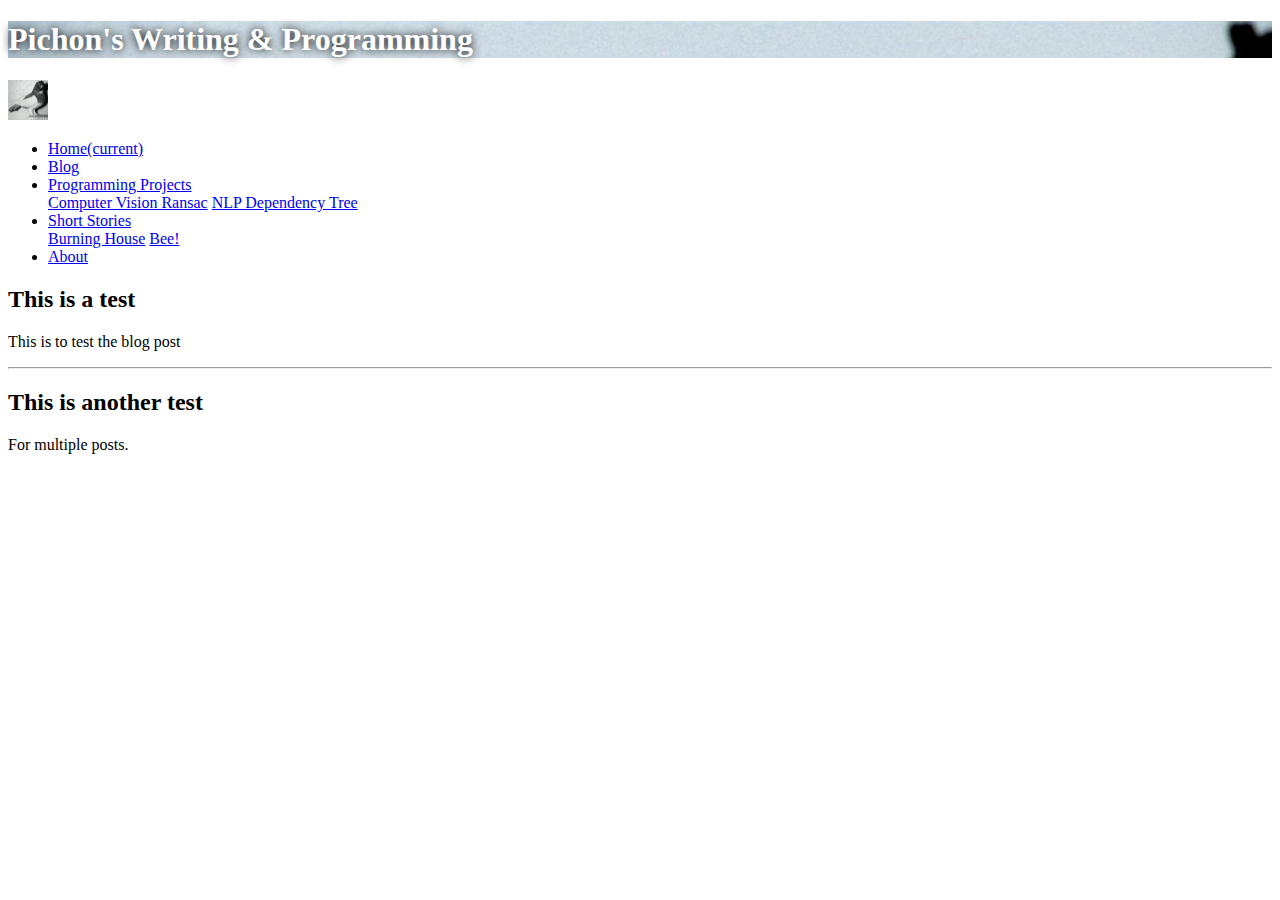
<file: blog.html>
<!doctype html>
<html lang="en">
  <head>
    <!-- Required meta tags -->
    <meta charset="utf-8">
    <meta name="viewport" content="width=device-width, initial-scale=1, shrink-to-fit=no">

    <!-- Bootstrap CSS -->
    <link rel="stylesheet" href="https://stackpath.bootstrapcdn.com/bootstrap/4.1.3/css/bootstrap.min.css" integrity="sha384-MCw98/SFnGE8fJT3GXwEOngsV7Zt27NXFoaoApmYm81iuXoPkFOJwJ8ERdknLPMO" crossorigin="anonymous">
    <link rel="stylesheet" href="css/styles.css">
    <link rel="shortcut icon" href="img/pigeon.jpg" type="image/x-icon"/>
    <title>Blog</title>
  </head>
  <body>
    <div class="jumbotron">
      <h1 class="display-4">Pichon's Writing & Programming</h1>
    </div>
    <nav class="navbar sticky-top navbar-expand-sm navbar-light bg-light">
      <a class="navbar-brand" href="index.html">
        <img src="img/pigeon.jpg" width="40" height="40" alt="">
      </a>
      <div class="collapse navbar-collapse" id="navbarSupportedContent">
        <ul class="navbar-nav mr-auto">
          <li class="nav-item">
            <a class="nav-link" href="index.html">Home<span class="sr-only">(current)</span></a>
          </li>
          <li class="nav-item">
            <a class="nav-link active" href="#">Blog</a>
          </li>
          <li class="nav-item dropdown">
            <a class="nav-link dropdown-toggle" href="#" id="navbarDropdown" role="button" data-toggle="dropdown" aria-haspopup="true" aria-expanded="false">
              Programming Projects
            </a>
            <div class="dropdown-menu" aria-labelledby="navbarDropdown">
              <a class="dropdown-item" href="ransac.html">Computer Vision Ransac</a>
              <a class="dropdown-item" href="deptree.html">NLP Dependency Tree</a>
            </div>
          </li>
          <li class="nav-item dropdown">
            <a class="nav-link dropdown-toggle" href="#" id="navbarDropdown" role="button" data-toggle="dropdown" aria-haspopup="true" aria-expanded="false">
              Short Stories
            </a>
            <div class="dropdown-menu" aria-labelledby="navbarDropdown">
              <a class="dropdown-item" href="burninghouse.html">Burning House</a>
              <a class="dropdown-item" href="bee.html">Bee!</a>
            </div>
          </li>
          <li class="nav-item">
            <a class="nav-link" href="about.html">About</a>
          </li>
        </ul>
      </div>
    </nav>
    <div class="container">
      <article class="post">
        <h2>This is a test</h2>
        <p>This is to test the blog post</p>
      </article>
      <hr>
      <article class="post">
        <h2>This is another test</h2>
        <p>For multiple posts.</p>
      </article>
    </div>
    <!-- Optional JavaScript -->
    <!-- jQuery first, then Popper.js, then Bootstrap JS -->
    <script src="https://code.jquery.com/jquery-3.3.1.slim.min.js" integrity="sha384-q8i/X+965DzO0rT7abK41JStQIAqVgRVzpbzo5smXKp4YfRvH+8abtTE1Pi6jizo" crossorigin="anonymous"></script>
    <script src="https://cdnjs.cloudflare.com/ajax/libs/popper.js/1.14.3/umd/popper.min.js" integrity="sha384-ZMP7rVo3mIykV+2+9J3UJ46jBk0WLaUAdn689aCwoqbBJiSnjAK/l8WvCWPIPm49" crossorigin="anonymous"></script>
    <script src="https://stackpath.bootstrapcdn.com/bootstrap/4.1.3/js/bootstrap.min.js" integrity="sha384-ChfqqxuZUCnJSK3+MXmPNIyE6ZbWh2IMqE241rYiqJxyMiZ6OW/JmZQ5stwEULTy" crossorigin="anonymous"></script>
    <script type="text/javascript">
      $('.carousel').carousel({
        interval: 10000
      })
      $(function () {
        $('[data-toggle="popover"]').popover()
      })
    </script>
  </body>
</html>
</file>
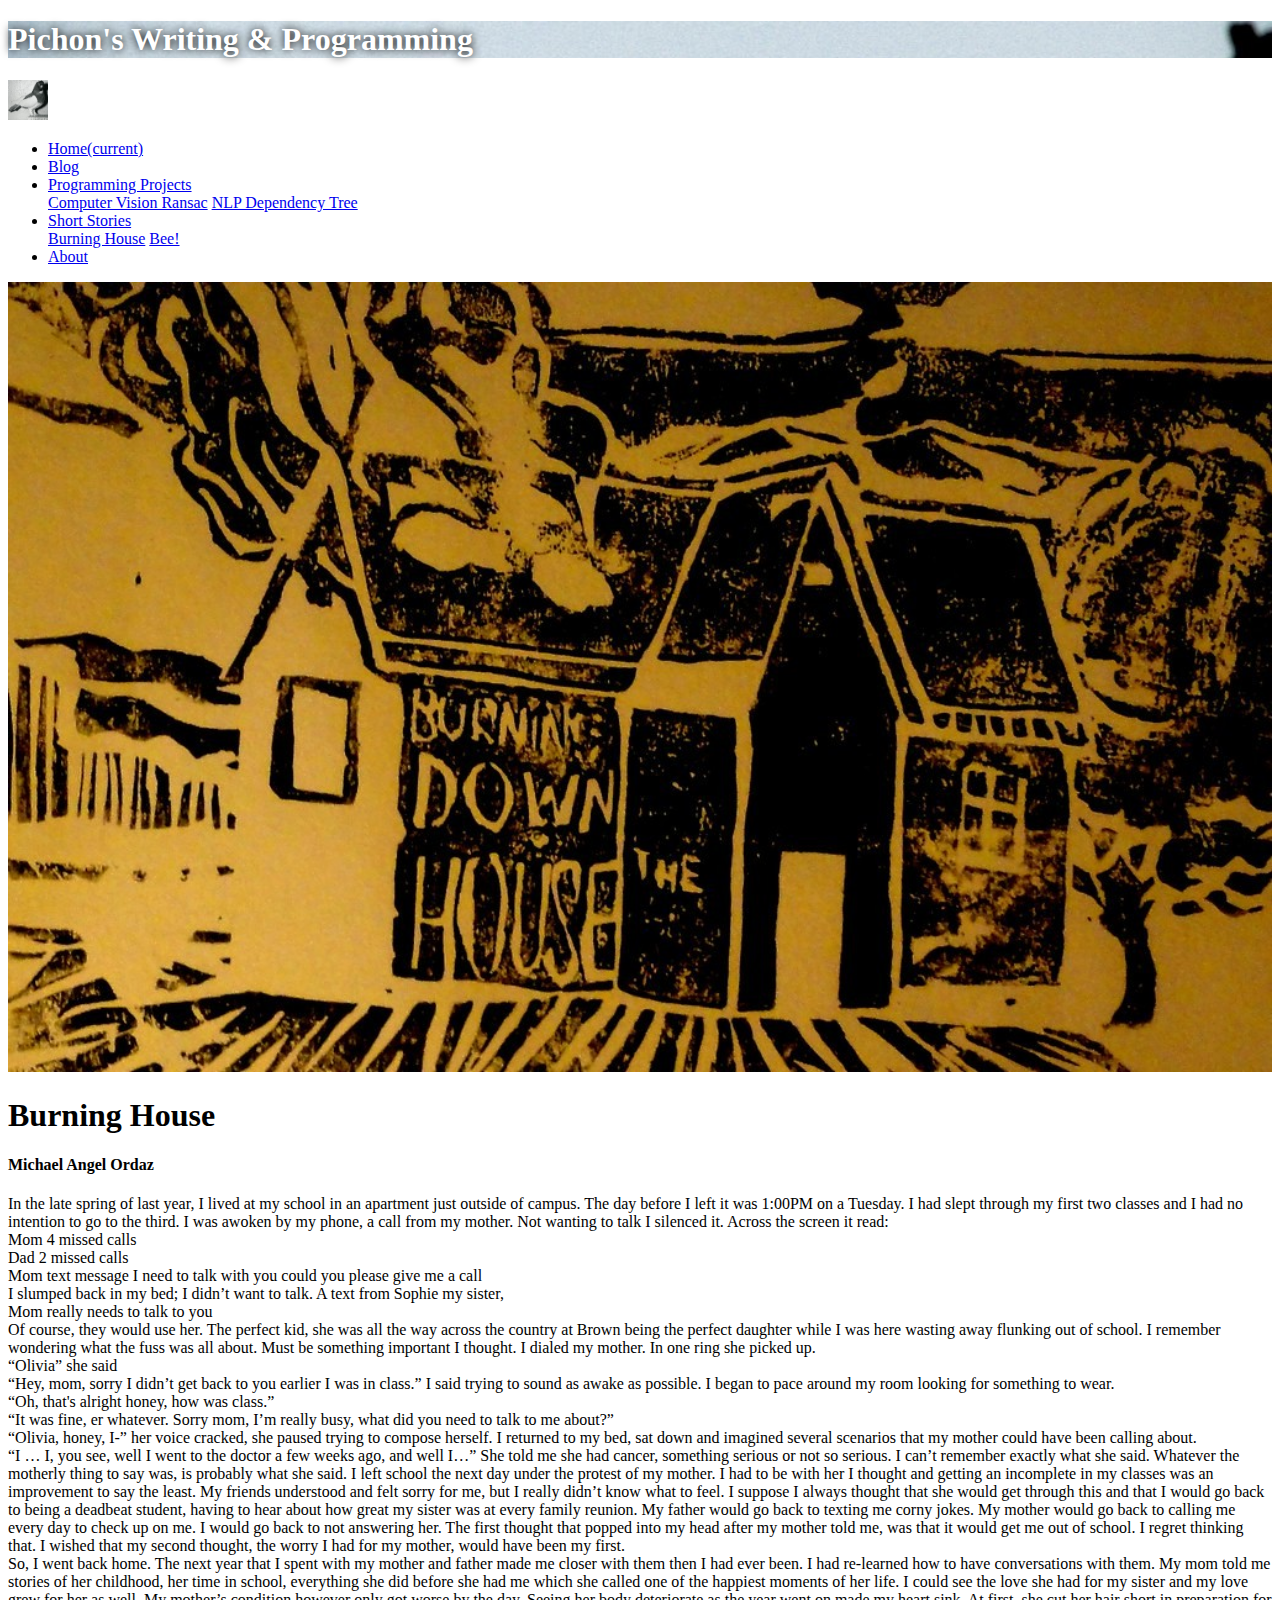
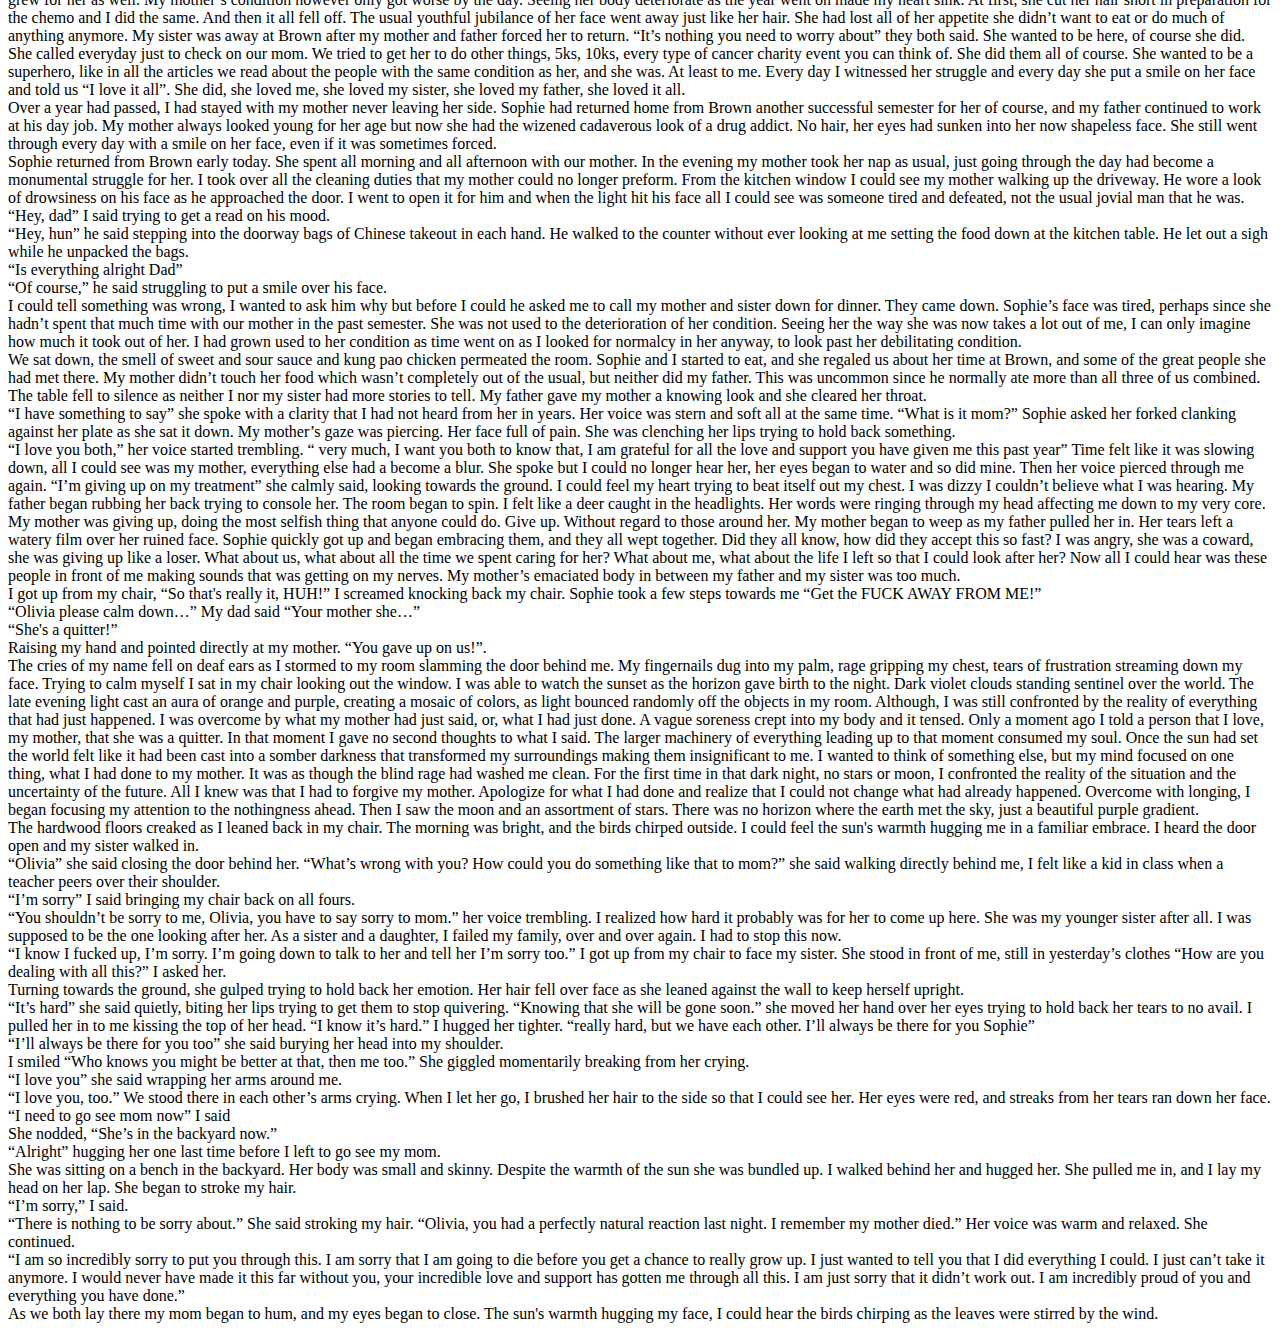
<file: burninghouse.html>
<!doctype html>
<html lang="en">
  <head>
    <!-- Required meta tags -->
    <meta charset="utf-8">
    <meta name="viewport" content="width=device-width, initial-scale=1, shrink-to-fit=no">

    <!-- Bootstrap CSS -->
    <link rel="stylesheet" href="https://stackpath.bootstrapcdn.com/bootstrap/4.1.3/css/bootstrap.min.css" integrity="sha384-MCw98/SFnGE8fJT3GXwEOngsV7Zt27NXFoaoApmYm81iuXoPkFOJwJ8ERdknLPMO" crossorigin="anonymous">
    <link rel="stylesheet" href="css/styles.css">
    <link rel="shortcut icon" href="img/pigeon.jpg" type="image/x-icon"/>
    <title>Burning House</title>
  </head>
  <body>
    <div class="jumbotron">
      <h1 class="display-4">Pichon's Writing & Programming</h1>
    </div>
    <nav class="navbar sticky-top navbar-expand-sm navbar-light bg-light">
      <a class="navbar-brand" href="index.html">
        <img src="img/pigeon.jpg" width="40" height="40" alt="">
      </a>
      <div class="collapse navbar-collapse" id="navbarSupportedContent">
        <ul class="navbar-nav mr-auto">
          <li class="nav-item">
            <a class="nav-link" href="index.html">Home<span class="sr-only">(current)</span></a>
          </li>
          <li class="nav-item">
            <a class="nav-link" href="blog.html">Blog</a>
          </li>
          <li class="nav-item dropdown">
            <a class="nav-link dropdown-toggle" href="#" id="navbarDropdown" role="button" data-toggle="dropdown" aria-haspopup="true" aria-expanded="false">
              Programming Projects
            </a>
            <div class="dropdown-menu" aria-labelledby="navbarDropdown">
              <a class="dropdown-item" href="ransac.html">Computer Vision Ransac</a>
              <a class="dropdown-item" href="deptree.html">NLP Dependency Tree</a>
            </div>
          </li>
          <li class="nav-item dropdown">
            <a class="nav-link dropdown-toggle" href="#" id="navbarDropdown" role="button" data-toggle="dropdown" aria-haspopup="true" aria-expanded="false">
              Short Stories
            </a>
            <div class="dropdown-menu" aria-labelledby="navbarDropdown">
              <a class="dropdown-item active" href="burninghouse.html">Burning House</a>
              <a class="dropdown-item" href="bee.html">Bee!</a>
            </div>
          </li>
          <li class="nav-item">
            <a class="nav-link" href="about.html">About</a>
          </li>
        </ul>
      </div>
    </nav>
    <div class="container">
      <div class="d-flex justify-content-center">
        <img src="img/burninghouse.jpg" alt="Burning House" class="img-responsive" style='width:100%;'>
        <div class="carousel-caption">
          <h1>Burning House</h1>
          <h4>Michael Angel Ordaz</h4>
        </div>
      </div>
      <p>In the late spring of last year, I lived at my school in an apartment just outside of campus. The
          day before I left it was 1:00PM on a Tuesday. I had slept through my first two classes and I had
          no intention to go to the third. I was awoken by my phone, a call from my mother. Not wanting
          to talk I silenced it. Across the screen it read:
          <br>Mom 4 missed calls
          <br>Dad 2 missed calls
          <br>Mom text message I need to talk with you could you please give me a call
          <br>I slumped back in my bed; I didn’t want to talk. A text from Sophie my sister,
          <br>Mom really needs to talk to you
          <br>Of course, they would use her. The perfect kid, she was all the way across the country at Brown
          being the perfect daughter while I was here wasting away flunking out of school. I remember
          wondering what the fuss was all about. Must be something important I thought. I dialed my
          mother. In one ring she picked up.
          <br>“Olivia” she said
          <br>“Hey, mom, sorry I didn’t get back to you earlier I was in class.” I said trying to sound as awake
          as possible. I began to pace around my room looking for something to wear.
          <br>“Oh, that's alright honey, how was class.”
        <br>“It was fine, er whatever. Sorry mom, I’m really busy, what did you need to talk to me about?”
          <br>“Olivia, honey, I-” her voice cracked, she paused trying to compose herself. I returned to my
          bed, sat down and imagined several scenarios that my mother could have been calling about.
          <br>“I … I, you see, well I went to the doctor a few weeks ago, and well I…”
          She told me she had cancer, something serious or not so serious. I can’t remember exactly what
          she said. Whatever the motherly thing to say was, is probably what she said. I left school the next
          day under the protest of my mother. I had to be with her I thought and getting an incomplete in
          my classes was an improvement to say the least. My friends understood and felt sorry for me, but
          I really didn’t know what to feel. I suppose I always thought that she would get through this and
          that I would go back to being a deadbeat student, having to hear about how great my sister was at
          every family reunion. My father would go back to texting me corny jokes. My mother would go
          back to calling me every day to check up on me. I would go back to not answering her. The first
          thought that popped into my head after my mother told me, was that it would get me out of
          school. I regret thinking that. I wished that my second thought, the worry I had for my mother,
          would have been my first.
          <br>So, I went back home. The next year that I spent with my mother and father made me
          closer with them then I had ever been. I had re-learned how to have conversations with them. My
          mom told me stories of her childhood, her time in school, everything she did before she had me
          which she called one of the happiest moments of her life. I could see the love she had for my
          sister and my love grew for her as well. My mother’s condition however only got worse by the
          day. Seeing her body deteriorate as the year went on made my heart sink. At first, she cut her
          hair short in preparation for the chemo and I did the same. And then it all fell off. The usual
          youthful jubilance of her face went away just like her hair. She had lost all of her appetite she
          didn’t want to eat or do much of anything anymore. My sister was away at Brown after my
          mother and father forced her to return. “It’s nothing you need to worry about” they both said.
          She wanted to be here, of course she did. She called everyday just to check on our mom. We
          tried to get her to do other things, 5ks, 10ks, every type of cancer charity event you can think of.
          She did them all of course. She wanted to be a superhero, like in all the articles we read about the
          people with the same condition as her, and she was. At least to me. Every day I witnessed her
          struggle and every day she put a smile on her face and told us “I love it all”. She did, she loved
          me, she loved my sister, she loved my father, she loved it all.
          <br>Over a year had passed, I had stayed with my mother never leaving her side. Sophie had
          returned home from Brown another successful semester for her of course, and my father
          continued to work at his day job. My mother always looked young for her age but now she had
          the wizened cadaverous look of a drug addict. No hair, her eyes had sunken into her now
          shapeless face. She still went through every day with a smile on her face, even if it was
          sometimes forced.
          <br>Sophie returned from Brown early today. She spent all morning and all afternoon with our
          mother. In the evening my mother took her nap as usual, just going through the day had become
          a monumental struggle for her. I took over all the cleaning duties that my mother could no longer
          preform. From the kitchen window I could see my mother walking up the driveway. He wore a
          look of drowsiness on his face as he approached the door. I went to open it for him and when the
          light hit his face all I could see was someone tired and defeated, not the usual jovial man that he
          was.
          <br>“Hey, dad” I said trying to get a read on his mood.
          <br>“Hey, hun” he said stepping into the doorway bags of Chinese takeout in each hand. He walked
          to the counter without ever looking at me setting the food down at the kitchen table. He let out a
          sigh while he unpacked the bags.
          <br>“Is everything alright Dad”
          <br>“Of course,” he said struggling to put a smile over his face.
          <br>I could tell something was wrong, I wanted to ask him why but before I could he asked me to
          call my mother and sister down for dinner. They came down. Sophie’s face was tired, perhaps
          since she hadn’t spent that much time with our mother in the past semester. She was not used to
          the deterioration of her condition. Seeing her the way she was now takes a lot out of me, I can
          only imagine how much it took out of her. I had grown used to her condition as time went on as I
          looked for normalcy in her anyway, to look past her debilitating condition.
          <br>We sat down, the smell of sweet and sour sauce and kung pao chicken permeated the room.
          Sophie and I started to eat, and she regaled us about her time at Brown, and some of the great
          people she had met there. My mother didn’t touch her food which wasn’t completely out of the
          usual, but neither did my father. This was uncommon since he normally ate more than all three
          of us combined. The table fell to silence as neither I nor my sister had more stories to tell. My
          father gave my mother a knowing look and she cleared her throat.
          <br>“I have something to say” she spoke with a clarity that I had not heard from her in years. Her
          voice was stern and soft all at the same time.
          “What is it mom?” Sophie asked her forked clanking against her plate as she sat it down. My
          mother’s gaze was piercing. Her face full of pain. She was clenching her lips trying to hold back
          something.
          <br>“I love you both,” her voice started trembling. “ very much, I want you both to know that, I am
          grateful for all the love and support you have given me this past year” Time felt like it was
          slowing down, all I could see was my mother, everything else had a become a blur. She spoke
          but I could no longer hear her, her eyes began to water and so did mine.
          Then her voice pierced through me again. “I’m giving up on my treatment” she calmly said,
          looking towards the ground. I could feel my heart trying to beat itself out my chest. I was dizzy I
          couldn’t believe what I was hearing. My father began rubbing her back trying to console her. The
          room began to spin. I felt like a deer caught in the headlights. Her words were ringing through
          my head affecting me down to my very core. My mother was giving up, doing the most selfish
          thing that anyone could do. Give up. Without regard to those around her. My mother began to
          weep as my father pulled her in. Her tears left a watery film over her ruined face. Sophie quickly
          got up and began embracing them, and they all wept together. Did they all know, how did they
          accept this so fast? I was angry, she was a coward, she was giving up like a loser. What about us,
          what about all the time we spent caring for her? What about me, what about the life I left so that
          I could look after her? Now all I could hear was these people in front of me making sounds that
          was getting on my nerves. My mother’s emaciated body in between my father and my sister was
          too much.
          <br>I got up from my chair, “So that's really it, HUH!” I screamed knocking back my chair.
          Sophie took a few steps towards me “Get the FUCK AWAY FROM ME!”
          <br>“Olivia please calm down…” My dad said “Your mother she…”
          <br>“She's a quitter!”
          <br>Raising my hand and pointed directly at my mother. “You gave up on us!”.
          <br>The cries of my name fell on deaf ears as I stormed to my room slamming the door behind me.
          My fingernails dug into my palm, rage gripping my chest, tears of frustration streaming down
          my face. Trying to calm myself I sat in my chair looking out the window. I was able to watch the
          sunset as the horizon gave birth to the night. Dark violet clouds standing sentinel over the world.
          The late evening light cast an aura of orange and purple, creating a mosaic of colors, as light
          bounced randomly off the objects in my room. Although, I was still confronted by the reality of
          everything that had just happened. I was overcome by what my mother had just said, or, what I
          had just done. A vague soreness crept into my body and it tensed. Only a moment ago I told a
          person that I love, my mother, that she was a quitter. In that moment I gave no second thoughts
          to what I said. The larger machinery of everything leading up to that moment consumed my soul.
          Once the sun had set the world felt like it had been cast into a somber darkness that transformed
          my surroundings making them insignificant to me. I wanted to think of something else, but my
          mind focused on one thing, what I had done to my mother. It was as though the blind rage had
          washed me clean. For the first time in that dark night, no stars or moon, I confronted the reality
          of the situation and the uncertainty of the future. All I knew was that I had to forgive my mother.
          Apologize for what I had done and realize that I could not change what had already happened.
          Overcome with longing, I began focusing my attention to the nothingness ahead. Then I saw the
          moon and an assortment of stars. There was no horizon where the earth met the sky, just a
          beautiful purple gradient.
          <br>The hardwood floors creaked as I leaned back in my chair. The morning was bright, and
          the birds chirped outside. I could feel the sun's warmth hugging me in a familiar embrace. I heard
          the door open and my sister walked in.
          <br>“Olivia” she said closing the door behind her. “What’s wrong with you? How could you do
          something like that to mom?” she said walking directly behind me, I felt like a kid in class when
          a teacher peers over their shoulder.
          <br>“I’m sorry” I said bringing my chair back on all fours.
          <br>“You shouldn’t be sorry to me, Olivia, you have to say sorry to mom.” her voice trembling. I
          realized how hard it probably was for her to come up here. She was my younger sister after all. I
          was supposed to be the one looking after her. As a sister and a daughter, I failed my family, over
          and over again. I had to stop this now.
          <br>“I know I fucked up, I’m sorry. I’m going down to talk to her and tell her I’m sorry too.” I got up
          from my chair to face my sister. She stood in front of me, still in yesterday’s clothes
          “How are you dealing with all this?” I asked her.
          <br>Turning towards the ground, she gulped trying to hold back her emotion. Her hair fell over face
          as she leaned against the wall to keep herself upright.
          <br>“It’s hard” she said quietly, biting her lips trying to get them to stop quivering. “Knowing that
          she will be gone soon.” she moved her hand over her eyes trying to hold back her tears to no
          avail. I pulled her in to me kissing the top of her head. “I know it’s hard.” I hugged her tighter.
          “really hard, but we have each other. I’ll always be there for you Sophie”
          <br>“I’ll always be there for you too” she said burying her head into my shoulder.
          <br>I smiled “Who knows you might be better at that, then me too.” She giggled momentarily
          breaking from her crying.
          <br>“I love you” she said wrapping her arms around me.
          <br>“I love you, too.” We stood there in each other’s arms crying. When I let her go, I brushed her
          hair to the side so that I could see her. Her eyes were red, and streaks from her tears ran down
          her face.
          <br>“I need to go see mom now” I said
          <br>She nodded, “She’s in the backyard now.”
          <br>“Alright” hugging her one last time before I left to go see my mom.
          <br>She was sitting on a bench in the backyard. Her body was small and skinny. Despite the
          warmth of the sun she was bundled up. I walked behind her and hugged her. She pulled me in,
          and I lay my head on her lap. She began to stroke my hair.
          <br>“I’m sorry,” I said.
          <br>“There is nothing to be sorry about.” She said stroking my hair. “Olivia, you had a perfectly
          natural reaction last night. I remember my mother died.”
          Her voice was warm and relaxed. She continued.
          <br>“I am so incredibly sorry to put you through this. I am sorry that I am going to die before you get
          a chance to really grow up. I just wanted to tell you that I did everything I could. I just can’t take
          it anymore. I would never have made it this far without you, your incredible love and support has
          gotten me through all this. I am just sorry that it didn’t work out. I am incredibly proud of you
          and everything you have done.”
          <br>As we both lay there my mom began to hum, and my eyes began to close. The sun's warmth
          hugging my face, I could hear the birds chirping as the leaves were stirred by the wind.</p>
    </div>
    <!-- Optional JavaScript -->
    <!-- jQuery first, then Popper.js, then Bootstrap JS -->
    <script src="https://code.jquery.com/jquery-3.3.1.slim.min.js" integrity="sha384-q8i/X+965DzO0rT7abK41JStQIAqVgRVzpbzo5smXKp4YfRvH+8abtTE1Pi6jizo" crossorigin="anonymous"></script>
    <script src="https://cdnjs.cloudflare.com/ajax/libs/popper.js/1.14.3/umd/popper.min.js" integrity="sha384-ZMP7rVo3mIykV+2+9J3UJ46jBk0WLaUAdn689aCwoqbBJiSnjAK/l8WvCWPIPm49" crossorigin="anonymous"></script>
    <script src="https://stackpath.bootstrapcdn.com/bootstrap/4.1.3/js/bootstrap.min.js" integrity="sha384-ChfqqxuZUCnJSK3+MXmPNIyE6ZbWh2IMqE241rYiqJxyMiZ6OW/JmZQ5stwEULTy" crossorigin="anonymous"></script>
    <script type="text/javascript">
      $('.carousel').carousel({
        interval: 10000
      })
      $(function () {
        $('[data-toggle="popover"]').popover()
      })
    </script>
  </body>
</html>
</file>
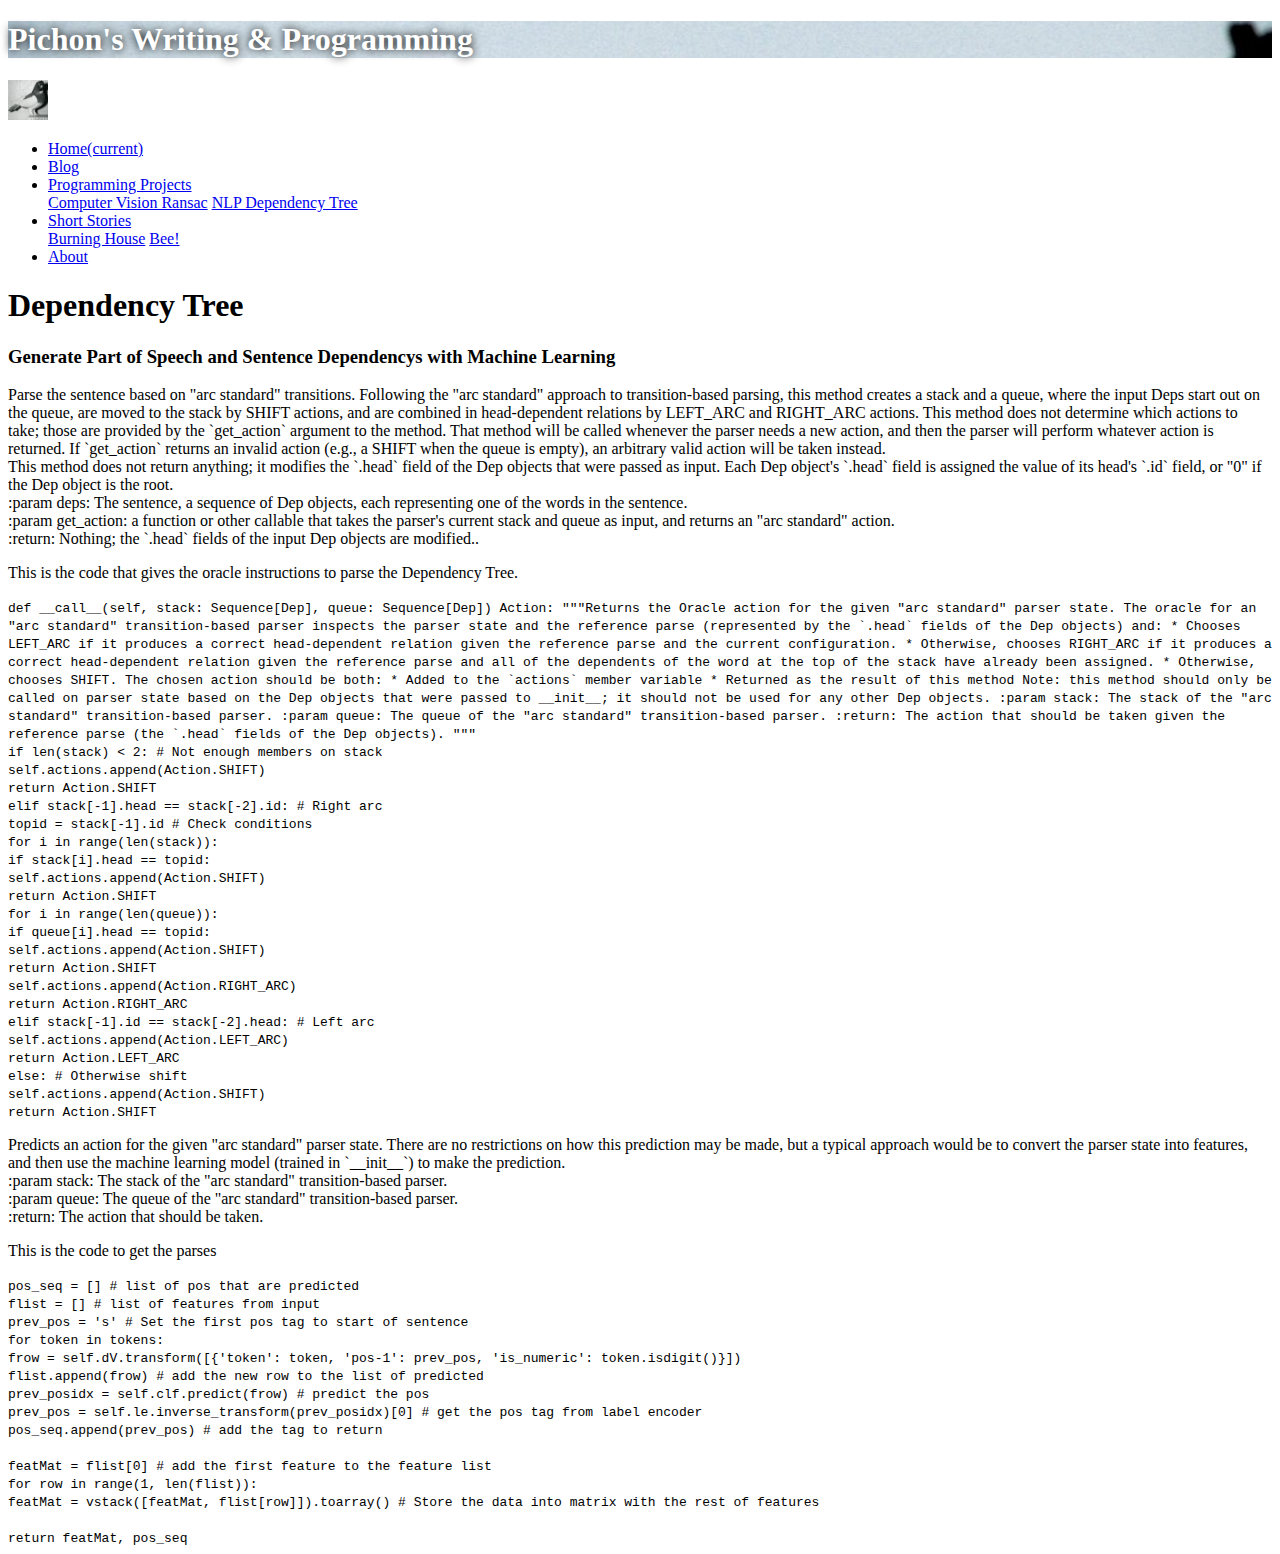
<file: deptree.html>
<!doctype html>
<html lang="en">
  <head>
    <!-- Required meta tags -->
    <meta charset="utf-8">
    <meta name="viewport" content="width=device-width, initial-scale=1, shrink-to-fit=no">

    <!-- Bootstrap CSS -->
    <link rel="stylesheet" href="https://stackpath.bootstrapcdn.com/bootstrap/4.1.3/css/bootstrap.min.css" integrity="sha384-MCw98/SFnGE8fJT3GXwEOngsV7Zt27NXFoaoApmYm81iuXoPkFOJwJ8ERdknLPMO" crossorigin="anonymous">
    <link rel="stylesheet" href="css/styles.css">
    <link rel="shortcut icon" href="img/pigeon.jpg" type="image/x-icon"/>
    <title>Dependency Tree</title>
  </head>
  <body>
    <div class="jumbotron">
      <h1 class="display-4">Pichon's Writing & Programming</h1>
    </div>
    <nav class="navbar sticky-top navbar-expand-sm navbar-light bg-light">
      <a class="navbar-brand" href="index.html">
        <img src="img/pigeon.jpg" width="40" height="40" alt="">
      </a>
      <div class="collapse navbar-collapse" id="navbarSupportedContent">
        <ul class="navbar-nav mr-auto">
          <li class="nav-item">
            <a class="nav-link" href="index.html">Home<span class="sr-only">(current)</span></a>
          </li>
          <li class="nav-item">
            <a class="nav-link" href="blog.html">Blog</a>
          </li>
          <li class="nav-item dropdown">
            <a class="nav-link dropdown-toggle" href="#" id="navbarDropdown" role="button" data-toggle="dropdown" aria-haspopup="true" aria-expanded="false">
              Programming Projects
            </a>
            <div class="dropdown-menu" aria-labelledby="navbarDropdown">
              <a class="dropdown-item" href="ransac.html">Computer Vision Ransac</a>
              <a class="dropdown-item active" href="deptree.html">NLP Dependency Tree</a>
            </div>
          </li>
          <li class="nav-item dropdown">
            <a class="nav-link dropdown-toggle" href="#" id="navbarDropdown" role="button" data-toggle="dropdown" aria-haspopup="true" aria-expanded="false">
              Short Stories
            </a>
            <div class="dropdown-menu" aria-labelledby="navbarDropdown">
              <a class="dropdown-item" href="burninghouse.html">Burning House</a>
              <a class="dropdown-item" href="bee.html">Bee!</a>
            </div>
          </li>
          <li class="nav-item">
            <a class="nav-link" href="about.html">About</a>
          </li>
        </ul>
      </div>
    </nav>
    <div class="container">
      <h1>Dependency Tree</h1>
      <h3>Generate Part of Speech and Sentence Dependencys with Machine Learning</h3>
      <p>Parse the sentence based on "arc standard" transitions.
          Following the "arc standard" approach to transition-based parsing, this
          method creates a stack and a queue, where the input Deps start out on the
          queue, are moved to the stack by SHIFT actions, and are combined in
          head-dependent relations by LEFT_ARC and RIGHT_ARC actions.
          This method does not determine which actions to take; those are provided by
          the `get_action` argument to the method. That method will be called whenever
          the parser needs a new action, and then the parser will perform whatever
          action is returned. If `get_action` returns an invalid action (e.g., a
          SHIFT when the queue is empty), an arbitrary valid action will be taken
          instead.
          <br>This method does not return anything; it modifies the `.head` field of the
          Dep objects that were passed as input. Each Dep object's `.head` field is
          assigned the value of its head's `.id` field, or "0" if the Dep object is
          the root.
          <br>:param deps: The sentence, a sequence of Dep objects, each representing one
          of the words in the sentence.
          <br>:param get_action: a function or other callable that takes the parser's
          current stack and queue as input, and returns an "arc standard" action.
          <br>:return: Nothing; the `.head` fields of the input Dep objects are modified..</p>
          <p>This is the code that gives the oracle instructions to parse the Dependency Tree.</p>
          <div class="card">
            <div class="card-body">
              <samp>    def __call__(self, stack: Sequence[Dep], queue: Sequence[Dep]) Action:
                      """Returns the Oracle action for the given "arc standard" parser state.
                      The oracle for an "arc standard" transition-based parser inspects the
                      parser state and the reference parse (represented by the `.head` fields
                      of the Dep objects) and:
                      * Chooses LEFT_ARC if it produces a correct head-dependent relation
                        given the reference parse and the current configuration.
                      * Otherwise, chooses RIGHT_ARC if it produces a correct head-dependent
                        relation given the reference parse and all of the dependents of the
                        word at the top of the stack have already been assigned.
                      * Otherwise, chooses SHIFT.
                      The chosen action should be both:
                      * Added to the `actions` member variable
                      * Returned as the result of this method
                      Note: this method should only be called on parser state based on the Dep
                      objects that were passed to __init__; it should not be used for any
                      other Dep objects.
                      :param stack: The stack of the "arc standard" transition-based parser.
                      :param queue: The queue of the "arc standard" transition-based parser.
                      :return: The action that should be taken given the reference parse
                      (the `.head` fields of the Dep objects).
                      """
                      <br>if len(stack) < 2:  # Not enough members on stack
                          <br>self.actions.append(Action.SHIFT)
                          <br>return Action.SHIFT
                      <br>elif stack[-1].head == stack[-2].id:  # Right arc
                          <br>topid = stack[-1].id  # Check conditions
                          <br>for i in range(len(stack)):
                              <br>if stack[i].head == topid:
                                  <br>self.actions.append(Action.SHIFT)
                                  <br>return Action.SHIFT
                          <br>for i in range(len(queue)):
                              <br>if queue[i].head == topid:
                                  <br>self.actions.append(Action.SHIFT)
                                  <br>return Action.SHIFT
                          <br>self.actions.append(Action.RIGHT_ARC)
                          <br>return Action.RIGHT_ARC
                      <br>elif stack[-1].id == stack[-2].head:  # Left arc
                          <br>self.actions.append(Action.LEFT_ARC)
                          <br>return Action.LEFT_ARC
                      <br>else:  # Otherwise shift
                          <br>self.actions.append(Action.SHIFT)
                          <br>return Action.SHIFT</samp>
                </div>
              </div>
            <p>Predicts an action for the given "arc standard" parser state.
                There are no restrictions on how this prediction may be made, but a
                typical approach would be to convert the parser state into features,
                and then use the machine learning model (trained in `__init__`) to make
                the prediction.
                <br>:param stack: The stack of the "arc standard" transition-based parser.
                <br>:param queue: The queue of the "arc standard" transition-based parser.
                <br>:return: The action that should be taken.</p>
          <p>This is the code to get the parses</p>
          <div class="card">
            <div class="card-body">
              <samp>pos_seq = []  # list of pos that are predicted
                    <br>flist = []  # list of features from input
                    <br>prev_pos = 's'  # Set the first pos tag to start of sentence
                    <br>for token in tokens:
                        <br>frow = self.dV.transform([{'token': token, 'pos-1': prev_pos, 'is_numeric': token.isdigit()}])
                        <br>flist.append(frow)  # add the new row to the list of predicted
                        <br>prev_posidx = self.clf.predict(frow)  # predict the pos
                        <br>prev_pos = self.le.inverse_transform(prev_posidx)[0]  # get the pos tag from label encoder
                        <br>pos_seq.append(prev_pos)  # add the tag to return
                        <br>
                    <br>featMat = flist[0]  # add the first feature to the feature list
                    <br>for row in range(1, len(flist)):
                        <br>featMat = vstack([featMat, flist[row]]).toarray()  # Store the data into matrix with the rest of features
                        <br>
                    <br>return featMat, pos_seq</samp>
            </div>
          </div>
    </div>
    <!-- Optional JavaScript -->
    <!-- jQuery first, then Popper.js, then Bootstrap JS -->
    <script src="https://code.jquery.com/jquery-3.3.1.slim.min.js" integrity="sha384-q8i/X+965DzO0rT7abK41JStQIAqVgRVzpbzo5smXKp4YfRvH+8abtTE1Pi6jizo" crossorigin="anonymous"></script>
    <script src="https://cdnjs.cloudflare.com/ajax/libs/popper.js/1.14.3/umd/popper.min.js" integrity="sha384-ZMP7rVo3mIykV+2+9J3UJ46jBk0WLaUAdn689aCwoqbBJiSnjAK/l8WvCWPIPm49" crossorigin="anonymous"></script>
    <script src="https://stackpath.bootstrapcdn.com/bootstrap/4.1.3/js/bootstrap.min.js" integrity="sha384-ChfqqxuZUCnJSK3+MXmPNIyE6ZbWh2IMqE241rYiqJxyMiZ6OW/JmZQ5stwEULTy" crossorigin="anonymous"></script>
    <script type="text/javascript">
      $('.carousel').carousel({
        interval: 10000
      })
      $(function () {
        $('[data-toggle="popover"]').popover()
      })
    </script>
  </body>
</html>
</file>
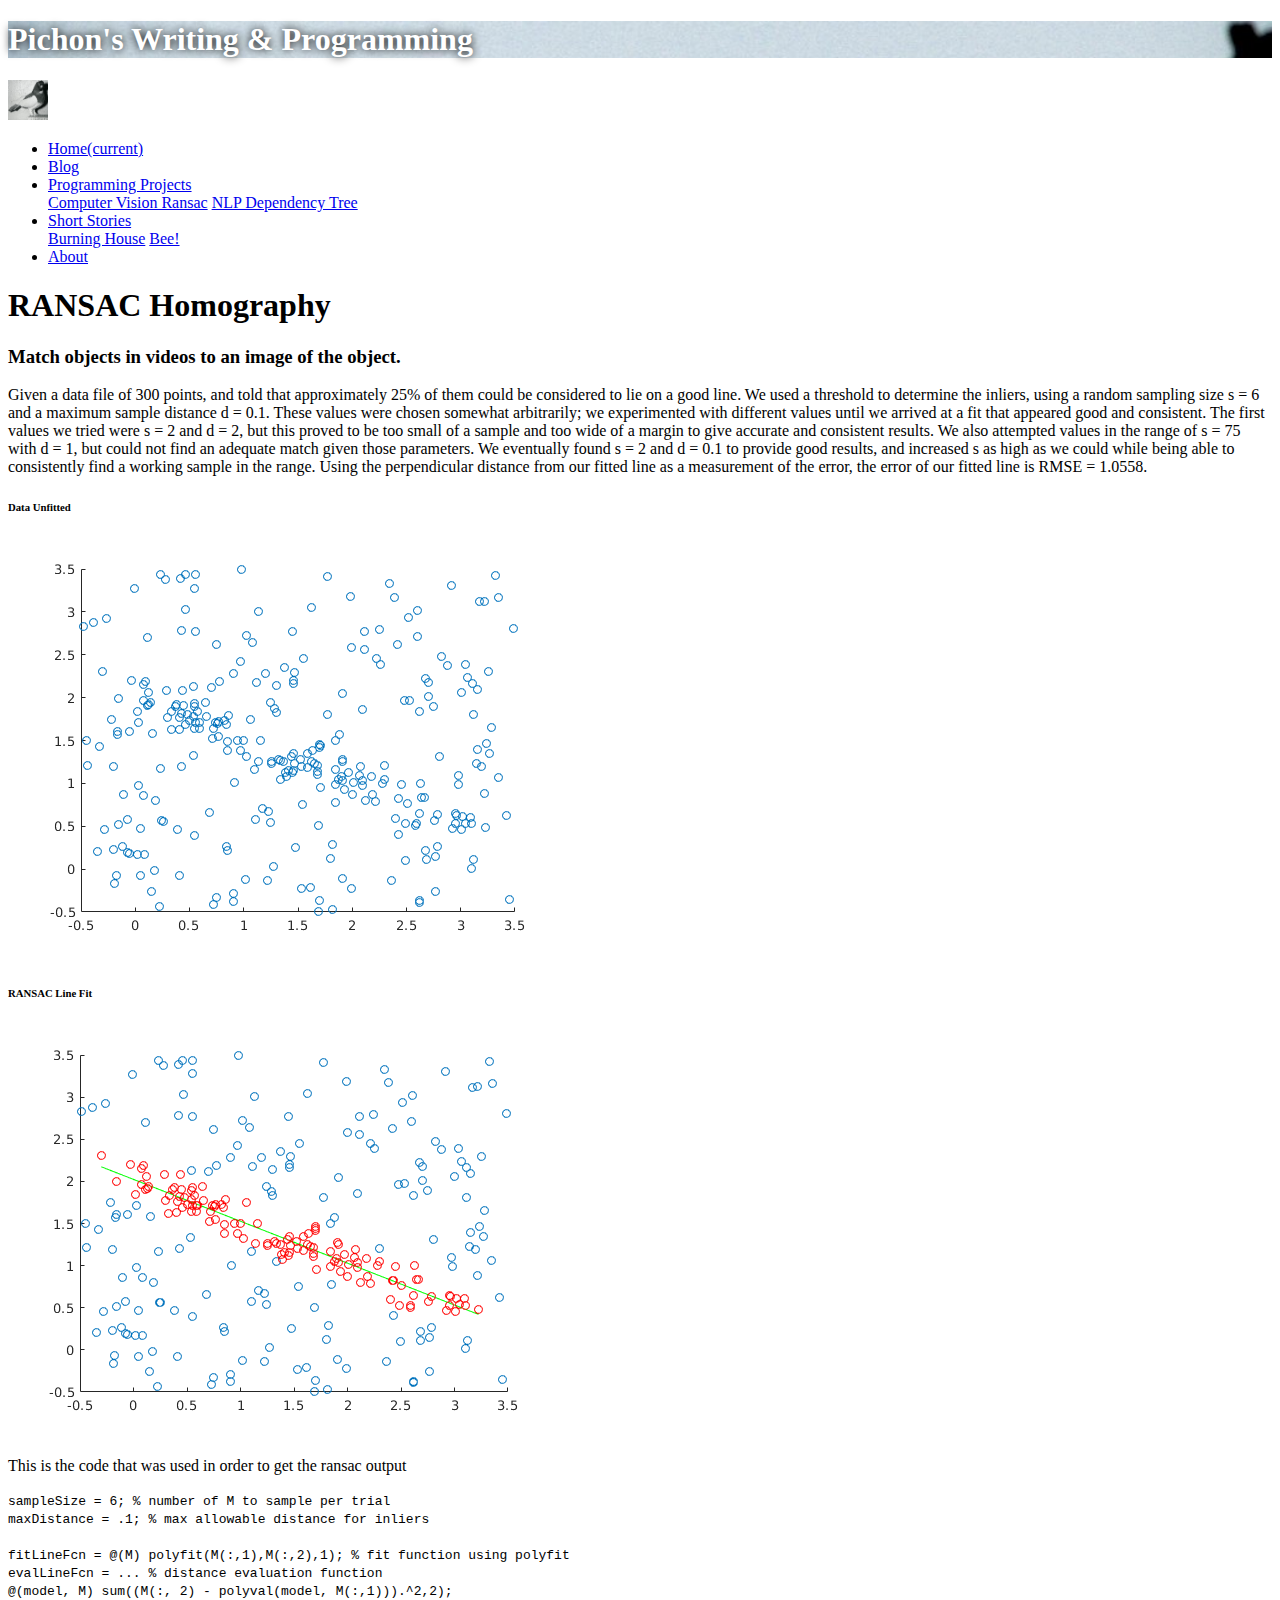
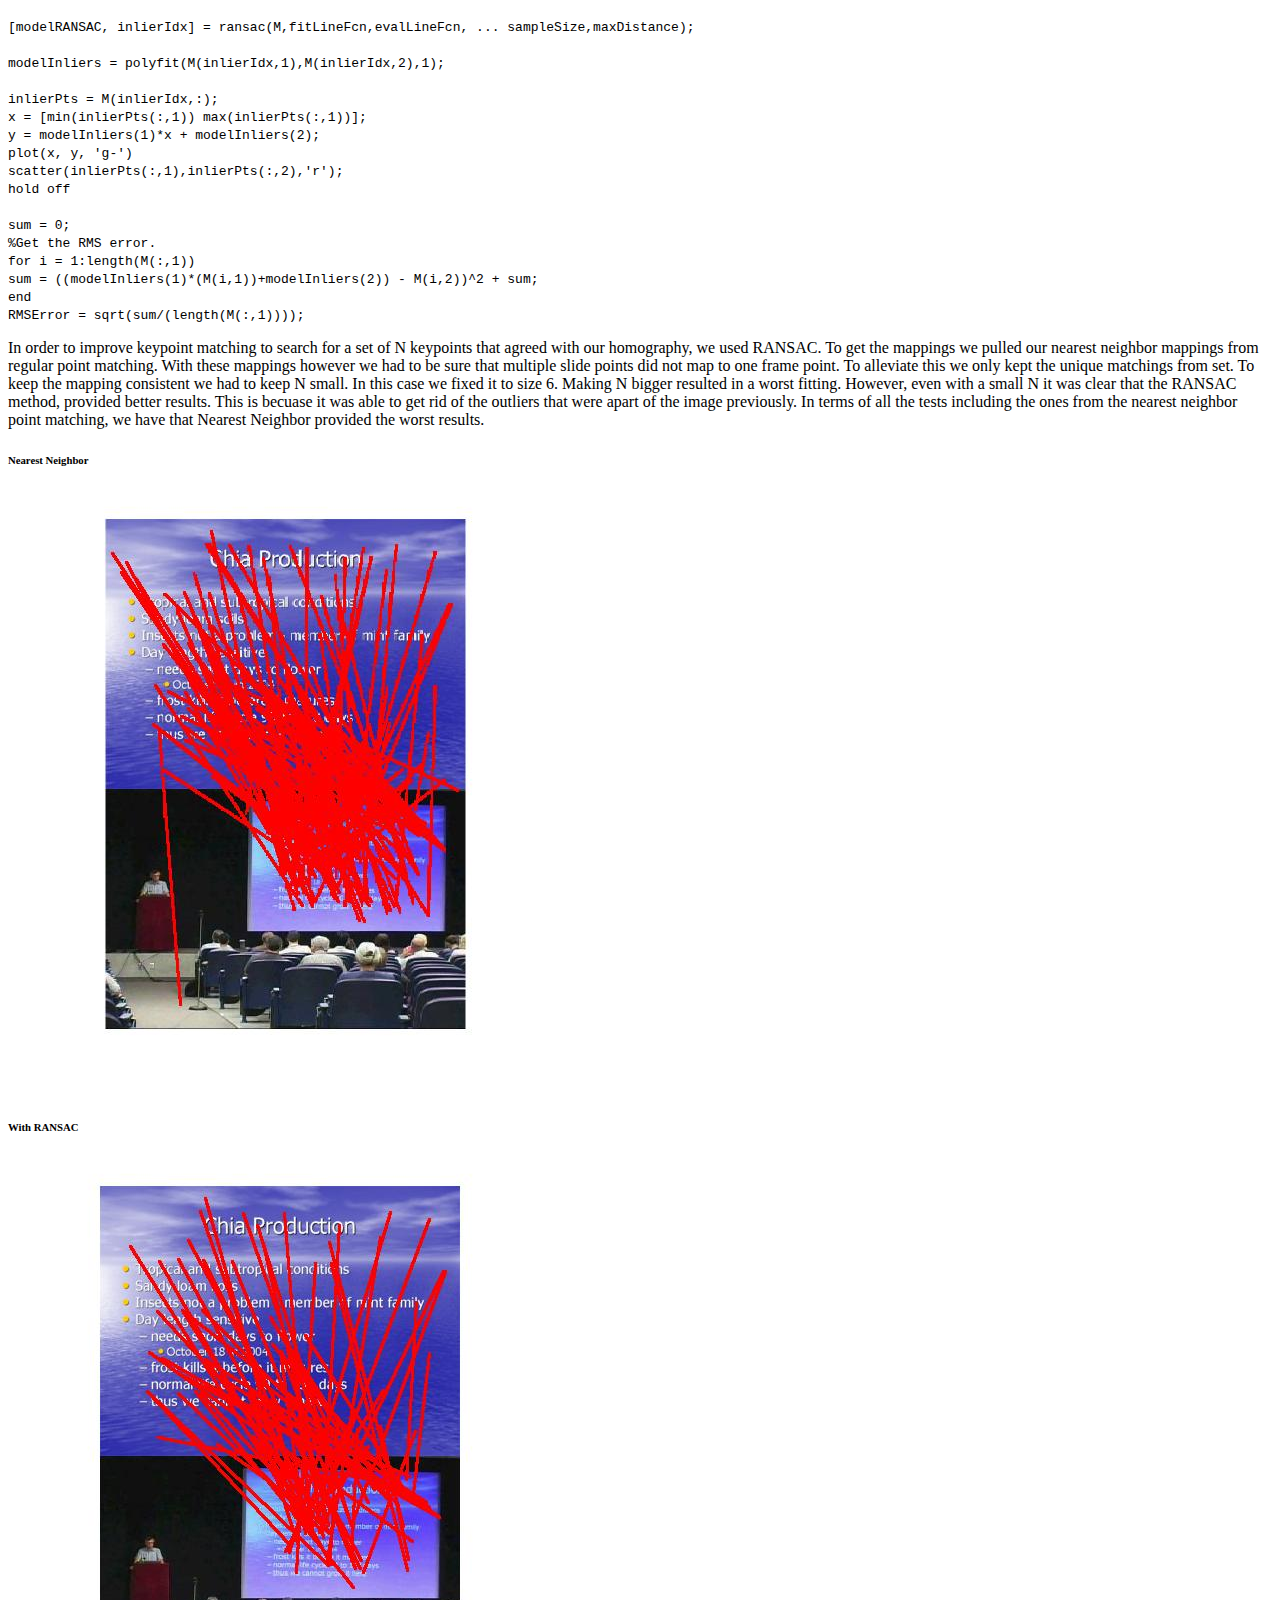
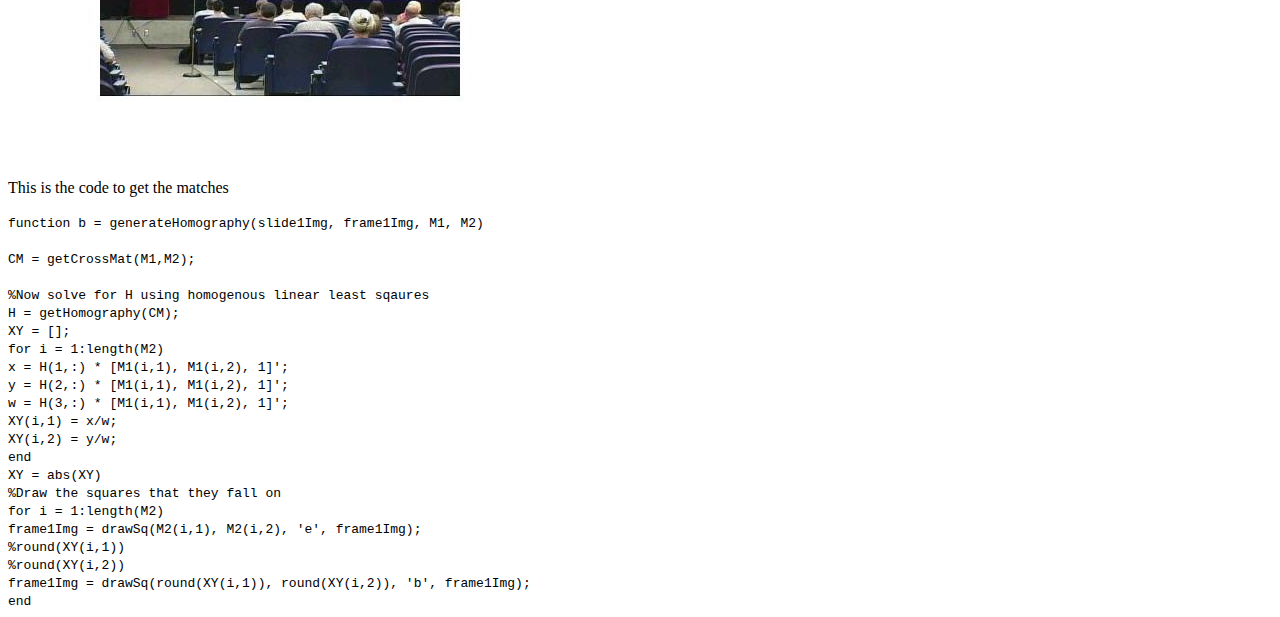
<file: ransac.html>
<!doctype html>
<html lang="en">
  <head>
    <!-- Required meta tags -->
    <meta charset="utf-8">
    <meta name="viewport" content="width=device-width, initial-scale=1, shrink-to-fit=no">

    <!-- Bootstrap CSS -->
    <link rel="stylesheet" href="https://stackpath.bootstrapcdn.com/bootstrap/4.1.3/css/bootstrap.min.css" integrity="sha384-MCw98/SFnGE8fJT3GXwEOngsV7Zt27NXFoaoApmYm81iuXoPkFOJwJ8ERdknLPMO" crossorigin="anonymous">
    <link rel="stylesheet" href="css/styles.css">
    <link rel="shortcut icon" href="img/pigeon.jpg" type="image/x-icon"/>
    <title>Ransac</title>
  </head>
  <body>
    <div class="jumbotron">
      <h1 class="display-4">Pichon's Writing & Programming</h1>
    </div>
    <nav class="navbar sticky-top navbar-expand-sm navbar-light bg-light">
      <a class="navbar-brand" href="index.html">
        <img src="img/pigeon.jpg" width="40" height="40" alt="">
      </a>
      <div class="collapse navbar-collapse" id="navbarSupportedContent">
        <ul class="navbar-nav mr-auto">
          <li class="nav-item">
            <a class="nav-link" href="index.html">Home<span class="sr-only">(current)</span></a>
          </li>
          <li class="nav-item">
            <a class="nav-link" href="blog.html">Blog</a>
          </li>
          <li class="nav-item dropdown">
            <a class="nav-link dropdown-toggle" href="#" id="navbarDropdown" role="button" data-toggle="dropdown" aria-haspopup="true" aria-expanded="false">
              Programming Projects
            </a>
            <div class="dropdown-menu" aria-labelledby="navbarDropdown">
              <a class="dropdown-item active" href="ransac.html">Computer Vision Ransac</a>
              <a class="dropdown-item" href="deptree.html">NLP Dependency Tree</a>
            </div>
          </li>
          <li class="nav-item dropdown">
            <a class="nav-link dropdown-toggle" href="#" id="navbarDropdown" role="button" data-toggle="dropdown" aria-haspopup="true" aria-expanded="false">
              Short Stories
            </a>
            <div class="dropdown-menu" aria-labelledby="navbarDropdown">
              <a class="dropdown-item" href="burninghouse.html">Burning House</a>
              <a class="dropdown-item" href="bee.html">Bee!</a>
            </div>
          </li>
          <li class="nav-item">
            <a class="nav-link" href="about.html">About</a>
          </li>
        </ul>
      </div>
    </nav>
    <div class="container">
      <h1>RANSAC Homography</h1>
      <h3>Match objects in videos to an image of the object.</h3>
      <p>Given a data file of 300 points, and told that approximately 25% of them could be considered
          to lie on a good line. We used a threshold to determine the inliers, using a random sampling size s = 6 and
          a maximum sample distance d = 0.1. These values were chosen somewhat arbitrarily; we experimented with
          different values until we arrived at a fit that appeared good and consistent. The first values we tried were s = 2
          and d = 2, but this proved to be too small of a sample and too wide of a margin to give accurate and consistent
          results. We also attempted values in the range of s = 75 with d = 1, but could not find an adequate match given
          those parameters. We eventually found s = 2 and d = 0.1 to provide good results, and increased s as high as we
          could while being able to consistently find a working sample in the range.
          Using the perpendicular distance from our fitted line as a measurement of the error, the error of our fitted
          line is RMSE = 1.0558.</p>
          <div class="row">
            <div class="col-sm">
              <div class="card" style="width: 30rem;">
                <div class="card-header">
                  <h6 class="text-center">Data Unfitted</h6>
                </div>
                  <img src="img/partA_scatter.png" alt="Ransac" class="img-fluid rounded">
              </div>
            </div>
            <div class="col-sm">
              <div class="card" style="width: 30rem;">
                <div class="card-header">
                  <h6 class="text-center">RANSAC Line Fit</h6>
                </div>
                  <img src="img/partA_ransac.png" alt="Ransac" class="img-fluid rounded">
              </div>
            </div>
          </div>
          <p>This is the code that was used in order to get the ransac output</p>
          <div class="card">
            <div class="card-body">
              <samp>sampleSize = 6; % number of M to sample per trial
                    <br>maxDistance = .1; % max allowable distance for inliers
                    <br>
                    <br>fitLineFcn = @(M) polyfit(M(:,1),M(:,2),1); % fit function using polyfit
                    <br>evalLineFcn = ...   % distance evaluation function
                      <br>@(model, M) sum((M(:, 2) - polyval(model, M(:,1))).^2,2);
                      <br>
                    <br>[modelRANSAC, inlierIdx] = ransac(M,fitLineFcn,evalLineFcn, ...
                      sampleSize,maxDistance);
                      <br>
                    <br>modelInliers = polyfit(M(inlierIdx,1),M(inlierIdx,2),1);
                    <br>
                    <br>inlierPts = M(inlierIdx,:);
                    <br>x = [min(inlierPts(:,1)) max(inlierPts(:,1))];
                    <br>y = modelInliers(1)*x + modelInliers(2);
                    <br>plot(x, y, 'g-')
                    <br>scatter(inlierPts(:,1),inlierPts(:,2),'r');
                    <br>hold off
                    <br>
                    <br>sum = 0;
                    <br>%Get the RMS error.
                    <br>for i = 1:length(M(:,1))
                    <br>    sum = ((modelInliers(1)*(M(i,1))+modelInliers(2)) - M(i,2))^2 + sum;
                    <br>end
                    <br>RMSError = sqrt(sum/(length(M(:,1))));</samp>
                </div>
              </div>
            <p>In order to improve keypoint matching to search for a set of N keypoints that agreed with our homography, we
                used RANSAC. To get the mappings we pulled our nearest neighbor mappings from regular point matching. With these
                mappings however we had to be sure that multiple slide points did not map to one frame point. To alleviate this
                we only kept the unique matchings from set. To keep the mapping consistent we had to keep N small. In this
                case we fixed it to size 6. Making N bigger resulted in a worst fitting. However, even with a small N it was clear
                that the RANSAC method, provided better results. This is becuase it was able to get rid of the outliers that
                were apart of the image previously. In terms of all the tests including the ones from the nearest neighbor point matching, we have that
                Nearest Neighbor provided the worst results.</p>
                <div class="row">
                  <div class="col-sm">
                    <div class="card" style="width: 30rem;">
                      <div class="card-header">
                        <h6 class="text-center">Nearest Neighbor</h6>
                      </div>
                        <img src="img/nn1.jpg" alt="NN" class="img-fluid rounded">
                    </div>
                  </div>
                  <div class="col-sm">
                    <div class="card" style="width: 30rem;">
                      <div class="card-header">
                        <h6 class="text-center">With RANSAC</h6>
                      </div>
                        <img src="img/ransac1.jpg" alt="Ransac" class="img-fluid rounded">
                    </div>
                  </div>
                </div>
          <p>This is the code to get the matches</p>
          <div class="card">
            <div class="card-body">
              <samp>function b = generateHomography(slide1Img, frame1Img, M1, M2)
                     <br>
                        <br>CM = getCrossMat(M1,M2);
                     <br>
                        <br>%Now solve for H using homogenous linear least sqaures
                        <br>H = getHomography(CM);
                        <br>XY = [];
                        <br>for i = 1:length(M2)
                            <br>x = H(1,:) * [M1(i,1), M1(i,2), 1]';
                            <br>y = H(2,:) * [M1(i,1), M1(i,2), 1]';
                            <br>w = H(3,:) * [M1(i,1), M1(i,2), 1]';
                            <br>XY(i,1) = x/w;
                            <br>XY(i,2) = y/w;
                        <br>end

                        <br>XY = abs(XY)
                        <br>%Draw the squares that they fall on
                        <br>for i = 1:length(M2)
                            <br>frame1Img = drawSq(M2(i,1), M2(i,2), 'e', frame1Img);
                            <br>%round(XY(i,1))
                            <br>%round(XY(i,2))
                            <br>frame1Img = drawSq(round(XY(i,1)), round(XY(i,2)), 'b', frame1Img);
                        <br>end</samp>
            </div>
          </div>
    </div>
    <!-- Optional JavaScript -->
    <!-- jQuery first, then Popper.js, then Bootstrap JS -->
    <script src="https://code.jquery.com/jquery-3.3.1.slim.min.js" integrity="sha384-q8i/X+965DzO0rT7abK41JStQIAqVgRVzpbzo5smXKp4YfRvH+8abtTE1Pi6jizo" crossorigin="anonymous"></script>
    <script src="https://cdnjs.cloudflare.com/ajax/libs/popper.js/1.14.3/umd/popper.min.js" integrity="sha384-ZMP7rVo3mIykV+2+9J3UJ46jBk0WLaUAdn689aCwoqbBJiSnjAK/l8WvCWPIPm49" crossorigin="anonymous"></script>
    <script src="https://stackpath.bootstrapcdn.com/bootstrap/4.1.3/js/bootstrap.min.js" integrity="sha384-ChfqqxuZUCnJSK3+MXmPNIyE6ZbWh2IMqE241rYiqJxyMiZ6OW/JmZQ5stwEULTy" crossorigin="anonymous"></script>
    <script type="text/javascript">
      $('.carousel').carousel({
        interval: 10000
      })
      $(function () {
        $('[data-toggle="popover"]').popover()
      })
    </script>
  </body>
</html>
</file>
<file: css/styles.css>
body {
  background-color: #FFFFFF; /*#F0EAD6;*/
}

.navbar {
    background:transparent;
}

.container {
  background-color: #FFFFFF;
}

.jumbotron {
  background-image: url("../img/banner.jpg");
  background-size: cover;
  color: white;
  text-shadow: black 0px 0px 10px;
  margin-bottom: 0px;
}

.whiteIm {
  color: white;
  text-shadow: black 0px 0px 10px;
}

.btn-primary:hover,
.btn-primary:focus {
    background-color: #108d6f;
    border-color: #108d6f;
    box-shadow: none;
    outline: none;
}

.carousel-inner img {
  margin: auto;
}

.btn-primary {
    color: #fff;
    background-color: #007b5e;
    border-color: #007b5e;
}

section {
    padding: 60px 0;
}

section .section-title {
    text-align: center;
    color: #007b5e;
    margin-bottom: 50px;
    text-transform: uppercase;
}

/*
This is to change the colors of the previous and next icon
.carousel-control-prev-icon {
  background-image:url("data:image/svg+xml;charset=utf8,%3Csvg xmlns='http://www.w3.org/2000/svg' fill='#008080' viewBox='0 0 8 8'%3E%3Cpath d='M5.25 0l-4 4 4 4 1.5-1.5-2.5-2.5 2.5-2.5-1.5-1.5z'/%3E%3C/svg%3E");
}

.carousel-control-next-icon {
background-image: url("data:image/svg+xml;charset=utf8,%3Csvg xmlns='http://www.w3.org/2000/svg' fill='#008080' viewBox='0 0 8 8'%3E%3Cpath d='M2.75 0l-1.5 1.5 2.5 2.5-2.5 2.5 1.5 1.5 4-4-4-4z'/%3E%3C/svg%3E");
}
*/

/*To get the cards to rotate I used code from https://bootsnipp.com/snippets/92xNm*/
#team .card {
    border: none;
    background: #ffffff;
}

.carousel-item {
  margin-top: 20px;
  height: 400px;
  overflow: hidden;
  width: 100%;
}
.carousel-item img {
  width: 100%;
}

.image-flip:hover .backside,
.image-flip.hover .backside {
    -webkit-transform: rotateY(0deg);
    -moz-transform: rotateY(0deg);
    -o-transform: rotateY(0deg);
    -ms-transform: rotateY(0deg);
    transform: rotateY(0deg);
    border-radius: .25rem;
}

.image-flip:hover .frontside,
.image-flip.hover .frontside {
    -webkit-transform: rotateY(180deg);
    -moz-transform: rotateY(180deg);
    -o-transform: rotateY(180deg);
    transform: rotateY(180deg);
}

.mainflip {
    -webkit-transition: 1s;
    -webkit-transform-style: preserve-3d;
    -ms-transition: 1s;
    -moz-transition: 1s;
    -moz-transform: perspective(1000px);
    -moz-transform-style: preserve-3d;
    -ms-transform-style: preserve-3d;
    transition: 1s;
    transform-style: preserve-3d;
    position: relative;
}

.frontside {
    position: relative;
    -webkit-transform: rotateY(0deg);
    -ms-transform: rotateY(0deg);
    z-index: 2;
    margin-bottom: 30px;
}

.backside {
    position: absolute;
    top: 0;
    left: 0;
    background: white;
    -webkit-transform: rotateY(-180deg);
    -moz-transform: rotateY(-180deg);
    -o-transform: rotateY(-180deg);
    -ms-transform: rotateY(-180deg);
    transform: rotateY(-180deg);
    -webkit-box-shadow: 5px 7px 9px -4px rgb(158, 158, 158);
    -moz-box-shadow: 5px 7px 9px -4px rgb(158, 158, 158);
    box-shadow: 5px 7px 9px -4px rgb(158, 158, 158);
}

.frontside,
.backside {
    -webkit-backface-visibility: hidden;
    -moz-backface-visibility: hidden;
    -ms-backface-visibility: hidden;
    backface-visibility: hidden;
    -webkit-transition: 1s;
    -webkit-transform-style: preserve-3d;
    -moz-transition: 1s;
    -moz-transform-style: preserve-3d;
    -o-transition: 1s;
    -o-transform-style: preserve-3d;
    -ms-transition: 1s;
    -ms-transform-style: preserve-3d;
    transition: 1s;
    transform-style: preserve-3d;
}

.frontside .card,
.backside .card {
    min-height: 312px;
}

.backside .card a {
    font-size: 18px;
    color: #0000FF !important;
}

.frontside .card .card-title,
.backside .card .card-title {
    color: #000000 !important;
}

.frontside .card .card-body img {
    width: 250px;
    height: 120px;
}
</file>
<file: css/styles2.css>
/* FontAwesome for working BootSnippet :> */

@import url('https://maxcdn.bootstrapcdn.com/font-awesome/4.7.0/css/font-awesome.min.css');
#team {
    background: #eee !important;
}

.contactbox {
    position: fixed;
    bottom: 0;
    right: 30px;
    width: 300px;
    height: 400px;
    background-color: #fff;
    font-family: 'Lato', sans-serif;

    -webkit-transition: all 600ms cubic-bezier(0.19, 1, 0.22, 1);
    transition: all 600ms cubic-bezier(0.19, 1, 0.22, 1);
z-index: 999;
    display: -webkit-flex;
    display: flex;

    -webkit-flex-direction: column;
    flex-direction: column;
}

.contactbox--tray {
    bottom: -350px;
}

.contactbox .form-control:focus {
    border-color: #1f2836;
}

.contactbox__title,
.contactbox__body {
    border-bottom: none;
}

.contactbox__title {
    min-height: 50px;
    padding-right: 10px;
    background-color: green;
    border-top-left-radius: 4px;
    border-top-right-radius: 4px;
    cursor: pointer;

    display: -webkit-flex;
    display: flex;

    -webkit-align-items: center;
    align-items: center;
}

.contactbox__title h5 {
    height: 50px;
    margin: 0 0 0 15px;
    line-height: 50px;
    position: relative;
    padding-left: 20px;

    -webkit-flex-grow: 1;
    flex-grow: 1;
}

.contactbox__title h5 a {
    color: #fff;
    max-width: 195px;
    display: inline-block;
    text-decoration: none;
    white-space: nowrap;
    overflow: hidden;
}

.contactbox__title__tray span {
    width: 12px;
    height: 12px;
    display: inline-block;
    border-bottom: 2px solid #fff
}

.contactbox__body {
    padding: 15px;
    border-top: 0;
    background-color:#DCDCDC;
    border-left: 1px solid #ddd;
    border-right: 1px solid #ddd;

    -webkit-flex-grow: 1;
    flex-grow: 1;
}

.contactbox__body {
    overflow-y: auto;
}

.contactbox--empty.contactbox--tray {
    bottom: -212px;
}

/*======================Chat Box Ends=====================================================*/

/*
.boxS {
  position: sticky;
  background: green;
  height: 100px;
  width: 100px;
  top: 75%;
  transform: translateY(-75%);
  left: 85%;
  transform: translateX(-85%);
  z-index: 9998!important;
}
*/

.btn-primary:hover,
.btn-primary:focus {
    background-color: #108d6f;
    border-color: #108d6f;
    box-shadow: none;
    outline: none;
}

.btn-primary {
    color: #fff;
    background-color: green;
    border-color: #007b5e;
}

section {
    padding: 60px 0;
}

section .section-title {
    text-align: center;
    color: #007b5e;
    text-transform: uppercase;
}

#team .card {
    border: none;
    background: #ffffff;
}

.image-flip:hover .backside,
.image-flip.hover .backside {
    -webkit-transform: rotateY(0deg);
    -moz-transform: rotateY(0deg);
    -o-transform: rotateY(0deg);
    -ms-transform: rotateY(0deg);
    transform: rotateY(0deg);
    border-radius: .25rem;
}

.image-flip:hover .frontside,
.image-flip.hover .frontside {
    -webkit-transform: rotateY(180deg);
    -moz-transform: rotateY(180deg);
    -o-transform: rotateY(180deg);
    transform: rotateY(180deg);
}

.mainflip {
    -webkit-transition: 1s;
    -webkit-transform-style: preserve-3d;
    -ms-transition: 1s;
    -moz-transition: 1s;
    -moz-transform: perspective(1000px);
    -moz-transform-style: preserve-3d;
    -ms-transform-style: preserve-3d;
    transition: 1s;
    transform-style: preserve-3d;
    position: relative;
}

.frontside {
    position: relative;
    -webkit-transform: rotateY(0deg);
    -ms-transform: rotateY(0deg);
    z-index: 2;
    margin-bottom: 30px;
}

.backside {
    position: absolute;
    top: 0;
    left: 0;
    background: white;
    -webkit-transform: rotateY(-180deg);
    -moz-transform: rotateY(-180deg);
    -o-transform: rotateY(-180deg);
    -ms-transform: rotateY(-180deg);
    transform: rotateY(-180deg);
    -webkit-box-shadow: 5px 7px 9px -4px rgb(158, 158, 158);
    -moz-box-shadow: 5px 7px 9px -4px rgb(158, 158, 158);
    box-shadow: 5px 7px 9px -4px rgb(158, 158, 158);
}

.frontside,
.backside {
    -webkit-backface-visibility: hidden;
    -moz-backface-visibility: hidden;
    -ms-backface-visibility: hidden;
    backface-visibility: hidden;
    -webkit-transition: 1s;
    -webkit-transform-style: preserve-3d;
    -moz-transition: 1s;
    -moz-transform-style: preserve-3d;
    -o-transition: 1s;
    -o-transform-style: preserve-3d;
    -ms-transition: 1s;
    -ms-transform-style: preserve-3d;
    transition: 1s;
    transform-style: preserve-3d;
}

.frontside .card,
.backside .card {
    min-height: 312px;
}

.backside .card a {
    font-size: 18px;
    color: #131879 !important;
}

.frontside .card .card-title,
.backside .card .card-title {
    color:#008000 !important;
}

.frontside .card .card-body img {
    width: 140px;
    height: 140px;
    border-radius: 50%;
}

.jumbotron {
  background-image: url("../img/bannerGreen.png");
  background-size: cover;
  color: white;
  margin-bottom: 0px;
}

.float-left {
  max-width: 15%;
  height: auto;
}
</file>
